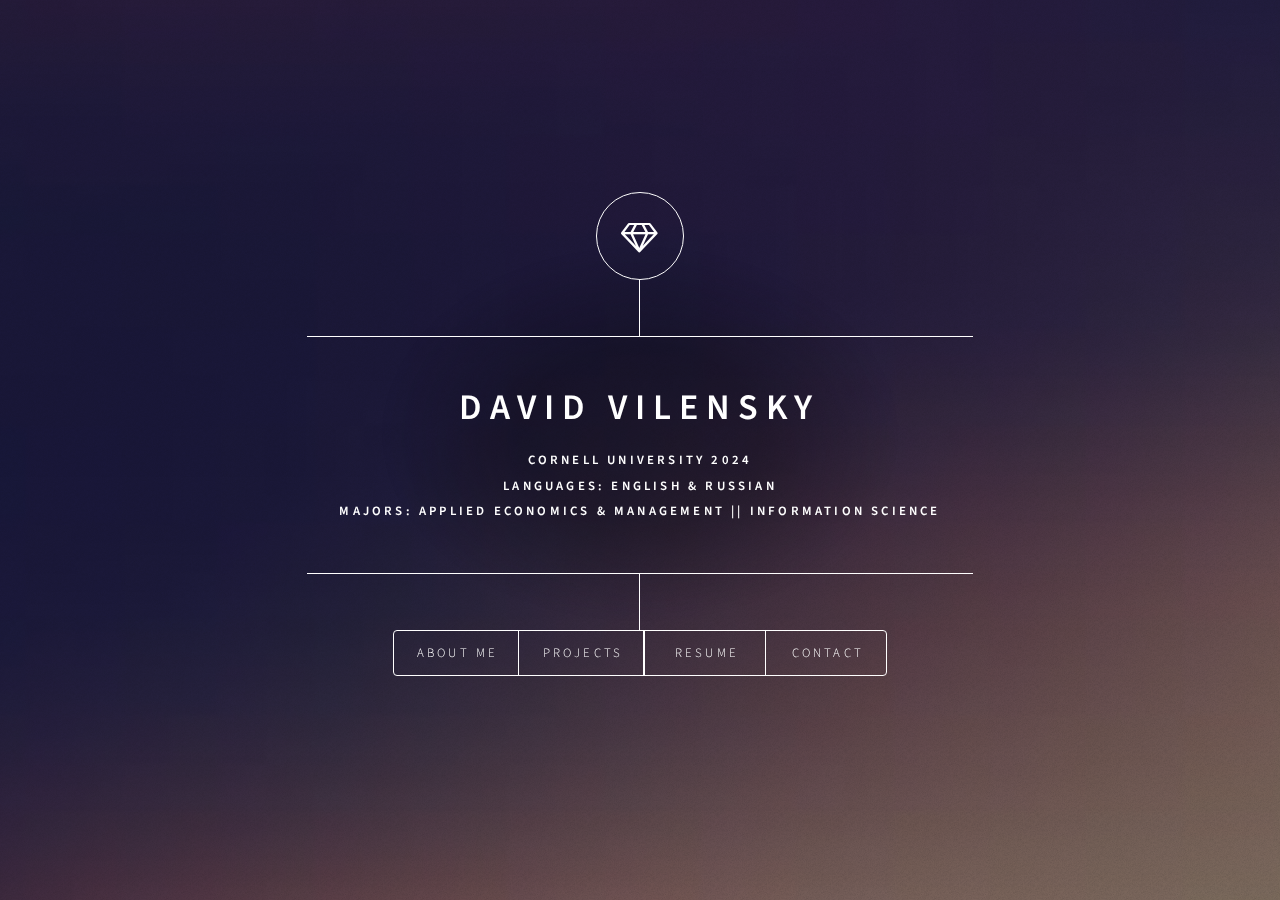
<file: index.html>
<!DOCTYPE html><html lang="en"><head><meta charSet="utf-8"/><meta http-equiv="x-ua-compatible" content="ie=edge"/><meta name="viewport" content="width=device-width, initial-scale=1, shrink-to-fit=no"/><style data-href="/styles.447e17ae888435e7459a.css" id="gatsby-global-css">@import url(https://fonts.googleapis.com/css?family=Source+Sans+Pro:300italic,600italic,300,600);
/*!
 *  Font Awesome 4.7.0 by @davegandy - http://fontawesome.io - @fontawesome
 *  License - http://fontawesome.io/license (Font: SIL OFL 1.1, CSS: MIT License)
 */@font-face{font-family:FontAwesome;src:url(/static/fontawesome-webfont-674f50d287a8c48dc19ba404d20fe713.eot);src:url(/static/fontawesome-webfont-674f50d287a8c48dc19ba404d20fe713.eot?#iefix&v=4.7.0) format("embedded-opentype"),url(/static/fontawesome-webfont-af7ae505a9eed503f8b8e6982036873e.woff2) format("woff2"),url(/static/fontawesome-webfont-fee66e712a8a08eef5805a46892932ad.woff) format("woff"),url(/static/fontawesome-webfont-b06871f281fee6b241d60582ae9369b9.ttf) format("truetype"),url(/static/fontawesome-webfont-912ec66d7572ff821749319396470bde.svg#fontawesomeregular) format("svg");font-weight:400;font-style:normal}.fa{display:inline-block;font:normal normal normal 14px/1 FontAwesome;font-size:inherit;text-rendering:auto;-webkit-font-smoothing:antialiased;-moz-osx-font-smoothing:grayscale}.fa-lg{font-size:1.33333333em;line-height:.75em;vertical-align:-15%}.fa-2x{font-size:2em}.fa-3x{font-size:3em}.fa-4x{font-size:4em}.fa-5x{font-size:5em}.fa-fw{width:1.28571429em;text-align:center}.fa-ul{padding-left:0;margin-left:2.14285714em;list-style-type:none}.fa-ul>li{position:relative}.fa-li{position:absolute;left:-2.14285714em;width:2.14285714em;top:.14285714em;text-align:center}.fa-li.fa-lg{left:-1.85714286em}.fa-border{padding:.2em .25em .15em;border:.08em solid #eee;border-radius:.1em}.fa-pull-left{float:left}.fa-pull-right{float:right}.fa.fa-pull-left{margin-right:.3em}.fa.fa-pull-right{margin-left:.3em}.pull-right{float:right}.pull-left{float:left}.fa.pull-left{margin-right:.3em}.fa.pull-right{margin-left:.3em}.fa-spin{animation:fa-spin 2s linear infinite}.fa-pulse{animation:fa-spin 1s steps(8) infinite}@keyframes fa-spin{0%{transform:rotate(0deg)}to{transform:rotate(359deg)}}.fa-rotate-90{-ms-filter:"progid:DXImageTransform.Microsoft.BasicImage(rotation=1)";transform:rotate(90deg)}.fa-rotate-180{-ms-filter:"progid:DXImageTransform.Microsoft.BasicImage(rotation=2)";transform:rotate(180deg)}.fa-rotate-270{-ms-filter:"progid:DXImageTransform.Microsoft.BasicImage(rotation=3)";transform:rotate(270deg)}.fa-flip-horizontal{-ms-filter:"progid:DXImageTransform.Microsoft.BasicImage(rotation=0, mirror=1)";transform:scaleX(-1)}.fa-flip-vertical{-ms-filter:"progid:DXImageTransform.Microsoft.BasicImage(rotation=2, mirror=1)";transform:scaleY(-1)}:root .fa-flip-horizontal,:root .fa-flip-vertical,:root .fa-rotate-90,:root .fa-rotate-180,:root .fa-rotate-270{filter:none}.fa-stack{position:relative;display:inline-block;width:2em;height:2em;line-height:2em;vertical-align:middle}.fa-stack-1x,.fa-stack-2x{position:absolute;left:0;width:100%;text-align:center}.fa-stack-1x{line-height:inherit}.fa-stack-2x{font-size:2em}.fa-inverse{color:#fff}.fa-glass:before{content:"\F000"}.fa-music:before{content:"\F001"}.fa-search:before{content:"\F002"}.fa-envelope-o:before{content:"\F003"}.fa-heart:before{content:"\F004"}.fa-star:before{content:"\F005"}.fa-star-o:before{content:"\F006"}.fa-user:before{content:"\F007"}.fa-film:before{content:"\F008"}.fa-th-large:before{content:"\F009"}.fa-th:before{content:"\F00A"}.fa-th-list:before{content:"\F00B"}.fa-check:before{content:"\F00C"}.fa-close:before,.fa-remove:before,.fa-times:before{content:"\F00D"}.fa-search-plus:before{content:"\F00E"}.fa-search-minus:before{content:"\F010"}.fa-power-off:before{content:"\F011"}.fa-signal:before{content:"\F012"}.fa-cog:before,.fa-gear:before{content:"\F013"}.fa-trash-o:before{content:"\F014"}.fa-home:before{content:"\F015"}.fa-file-o:before{content:"\F016"}.fa-clock-o:before{content:"\F017"}.fa-road:before{content:"\F018"}.fa-download:before{content:"\F019"}.fa-arrow-circle-o-down:before{content:"\F01A"}.fa-arrow-circle-o-up:before{content:"\F01B"}.fa-inbox:before{content:"\F01C"}.fa-play-circle-o:before{content:"\F01D"}.fa-repeat:before,.fa-rotate-right:before{content:"\F01E"}.fa-refresh:before{content:"\F021"}.fa-list-alt:before{content:"\F022"}.fa-lock:before{content:"\F023"}.fa-flag:before{content:"\F024"}.fa-headphones:before{content:"\F025"}.fa-volume-off:before{content:"\F026"}.fa-volume-down:before{content:"\F027"}.fa-volume-up:before{content:"\F028"}.fa-qrcode:before{content:"\F029"}.fa-barcode:before{content:"\F02A"}.fa-tag:before{content:"\F02B"}.fa-tags:before{content:"\F02C"}.fa-book:before{content:"\F02D"}.fa-bookmark:before{content:"\F02E"}.fa-print:before{content:"\F02F"}.fa-camera:before{content:"\F030"}.fa-font:before{content:"\F031"}.fa-bold:before{content:"\F032"}.fa-italic:before{content:"\F033"}.fa-text-height:before{content:"\F034"}.fa-text-width:before{content:"\F035"}.fa-align-left:before{content:"\F036"}.fa-align-center:before{content:"\F037"}.fa-align-right:before{content:"\F038"}.fa-align-justify:before{content:"\F039"}.fa-list:before{content:"\F03A"}.fa-dedent:before,.fa-outdent:before{content:"\F03B"}.fa-indent:before{content:"\F03C"}.fa-video-camera:before{content:"\F03D"}.fa-image:before,.fa-photo:before,.fa-picture-o:before{content:"\F03E"}.fa-pencil:before{content:"\F040"}.fa-map-marker:before{content:"\F041"}.fa-adjust:before{content:"\F042"}.fa-tint:before{content:"\F043"}.fa-edit:before,.fa-pencil-square-o:before{content:"\F044"}.fa-share-square-o:before{content:"\F045"}.fa-check-square-o:before{content:"\F046"}.fa-arrows:before{content:"\F047"}.fa-step-backward:before{content:"\F048"}.fa-fast-backward:before{content:"\F049"}.fa-backward:before{content:"\F04A"}.fa-play:before{content:"\F04B"}.fa-pause:before{content:"\F04C"}.fa-stop:before{content:"\F04D"}.fa-forward:before{content:"\F04E"}.fa-fast-forward:before{content:"\F050"}.fa-step-forward:before{content:"\F051"}.fa-eject:before{content:"\F052"}.fa-chevron-left:before{content:"\F053"}.fa-chevron-right:before{content:"\F054"}.fa-plus-circle:before{content:"\F055"}.fa-minus-circle:before{content:"\F056"}.fa-times-circle:before{content:"\F057"}.fa-check-circle:before{content:"\F058"}.fa-question-circle:before{content:"\F059"}.fa-info-circle:before{content:"\F05A"}.fa-crosshairs:before{content:"\F05B"}.fa-times-circle-o:before{content:"\F05C"}.fa-check-circle-o:before{content:"\F05D"}.fa-ban:before{content:"\F05E"}.fa-arrow-left:before{content:"\F060"}.fa-arrow-right:before{content:"\F061"}.fa-arrow-up:before{content:"\F062"}.fa-arrow-down:before{content:"\F063"}.fa-mail-forward:before,.fa-share:before{content:"\F064"}.fa-expand:before{content:"\F065"}.fa-compress:before{content:"\F066"}.fa-plus:before{content:"\F067"}.fa-minus:before{content:"\F068"}.fa-asterisk:before{content:"\F069"}.fa-exclamation-circle:before{content:"\F06A"}.fa-gift:before{content:"\F06B"}.fa-leaf:before{content:"\F06C"}.fa-fire:before{content:"\F06D"}.fa-eye:before{content:"\F06E"}.fa-eye-slash:before{content:"\F070"}.fa-exclamation-triangle:before,.fa-warning:before{content:"\F071"}.fa-plane:before{content:"\F072"}.fa-calendar:before{content:"\F073"}.fa-random:before{content:"\F074"}.fa-comment:before{content:"\F075"}.fa-magnet:before{content:"\F076"}.fa-chevron-up:before{content:"\F077"}.fa-chevron-down:before{content:"\F078"}.fa-retweet:before{content:"\F079"}.fa-shopping-cart:before{content:"\F07A"}.fa-folder:before{content:"\F07B"}.fa-folder-open:before{content:"\F07C"}.fa-arrows-v:before{content:"\F07D"}.fa-arrows-h:before{content:"\F07E"}.fa-bar-chart-o:before,.fa-bar-chart:before{content:"\F080"}.fa-twitter-square:before{content:"\F081"}.fa-facebook-square:before{content:"\F082"}.fa-camera-retro:before{content:"\F083"}.fa-key:before{content:"\F084"}.fa-cogs:before,.fa-gears:before{content:"\F085"}.fa-comments:before{content:"\F086"}.fa-thumbs-o-up:before{content:"\F087"}.fa-thumbs-o-down:before{content:"\F088"}.fa-star-half:before{content:"\F089"}.fa-heart-o:before{content:"\F08A"}.fa-sign-out:before{content:"\F08B"}.fa-linkedin-square:before{content:"\F08C"}.fa-thumb-tack:before{content:"\F08D"}.fa-external-link:before{content:"\F08E"}.fa-sign-in:before{content:"\F090"}.fa-trophy:before{content:"\F091"}.fa-github-square:before{content:"\F092"}.fa-upload:before{content:"\F093"}.fa-lemon-o:before{content:"\F094"}.fa-phone:before{content:"\F095"}.fa-square-o:before{content:"\F096"}.fa-bookmark-o:before{content:"\F097"}.fa-phone-square:before{content:"\F098"}.fa-twitter:before{content:"\F099"}.fa-facebook-f:before,.fa-facebook:before{content:"\F09A"}.fa-github:before{content:"\F09B"}.fa-unlock:before{content:"\F09C"}.fa-credit-card:before{content:"\F09D"}.fa-feed:before,.fa-rss:before{content:"\F09E"}.fa-hdd-o:before{content:"\F0A0"}.fa-bullhorn:before{content:"\F0A1"}.fa-bell:before{content:"\F0F3"}.fa-certificate:before{content:"\F0A3"}.fa-hand-o-right:before{content:"\F0A4"}.fa-hand-o-left:before{content:"\F0A5"}.fa-hand-o-up:before{content:"\F0A6"}.fa-hand-o-down:before{content:"\F0A7"}.fa-arrow-circle-left:before{content:"\F0A8"}.fa-arrow-circle-right:before{content:"\F0A9"}.fa-arrow-circle-up:before{content:"\F0AA"}.fa-arrow-circle-down:before{content:"\F0AB"}.fa-globe:before{content:"\F0AC"}.fa-wrench:before{content:"\F0AD"}.fa-tasks:before{content:"\F0AE"}.fa-filter:before{content:"\F0B0"}.fa-briefcase:before{content:"\F0B1"}.fa-arrows-alt:before{content:"\F0B2"}.fa-group:before,.fa-users:before{content:"\F0C0"}.fa-chain:before,.fa-link:before{content:"\F0C1"}.fa-cloud:before{content:"\F0C2"}.fa-flask:before{content:"\F0C3"}.fa-cut:before,.fa-scissors:before{content:"\F0C4"}.fa-copy:before,.fa-files-o:before{content:"\F0C5"}.fa-paperclip:before{content:"\F0C6"}.fa-floppy-o:before,.fa-save:before{content:"\F0C7"}.fa-square:before{content:"\F0C8"}.fa-bars:before,.fa-navicon:before,.fa-reorder:before{content:"\F0C9"}.fa-list-ul:before{content:"\F0CA"}.fa-list-ol:before{content:"\F0CB"}.fa-strikethrough:before{content:"\F0CC"}.fa-underline:before{content:"\F0CD"}.fa-table:before{content:"\F0CE"}.fa-magic:before{content:"\F0D0"}.fa-truck:before{content:"\F0D1"}.fa-pinterest:before{content:"\F0D2"}.fa-pinterest-square:before{content:"\F0D3"}.fa-google-plus-square:before{content:"\F0D4"}.fa-google-plus:before{content:"\F0D5"}.fa-money:before{content:"\F0D6"}.fa-caret-down:before{content:"\F0D7"}.fa-caret-up:before{content:"\F0D8"}.fa-caret-left:before{content:"\F0D9"}.fa-caret-right:before{content:"\F0DA"}.fa-columns:before{content:"\F0DB"}.fa-sort:before,.fa-unsorted:before{content:"\F0DC"}.fa-sort-desc:before,.fa-sort-down:before{content:"\F0DD"}.fa-sort-asc:before,.fa-sort-up:before{content:"\F0DE"}.fa-envelope:before{content:"\F0E0"}.fa-linkedin:before{content:"\F0E1"}.fa-rotate-left:before,.fa-undo:before{content:"\F0E2"}.fa-gavel:before,.fa-legal:before{content:"\F0E3"}.fa-dashboard:before,.fa-tachometer:before{content:"\F0E4"}.fa-comment-o:before{content:"\F0E5"}.fa-comments-o:before{content:"\F0E6"}.fa-bolt:before,.fa-flash:before{content:"\F0E7"}.fa-sitemap:before{content:"\F0E8"}.fa-umbrella:before{content:"\F0E9"}.fa-clipboard:before,.fa-paste:before{content:"\F0EA"}.fa-lightbulb-o:before{content:"\F0EB"}.fa-exchange:before{content:"\F0EC"}.fa-cloud-download:before{content:"\F0ED"}.fa-cloud-upload:before{content:"\F0EE"}.fa-user-md:before{content:"\F0F0"}.fa-stethoscope:before{content:"\F0F1"}.fa-suitcase:before{content:"\F0F2"}.fa-bell-o:before{content:"\F0A2"}.fa-coffee:before{content:"\F0F4"}.fa-cutlery:before{content:"\F0F5"}.fa-file-text-o:before{content:"\F0F6"}.fa-building-o:before{content:"\F0F7"}.fa-hospital-o:before{content:"\F0F8"}.fa-ambulance:before{content:"\F0F9"}.fa-medkit:before{content:"\F0FA"}.fa-fighter-jet:before{content:"\F0FB"}.fa-beer:before{content:"\F0FC"}.fa-h-square:before{content:"\F0FD"}.fa-plus-square:before{content:"\F0FE"}.fa-angle-double-left:before{content:"\F100"}.fa-angle-double-right:before{content:"\F101"}.fa-angle-double-up:before{content:"\F102"}.fa-angle-double-down:before{content:"\F103"}.fa-angle-left:before{content:"\F104"}.fa-angle-right:before{content:"\F105"}.fa-angle-up:before{content:"\F106"}.fa-angle-down:before{content:"\F107"}.fa-desktop:before{content:"\F108"}.fa-laptop:before{content:"\F109"}.fa-tablet:before{content:"\F10A"}.fa-mobile-phone:before,.fa-mobile:before{content:"\F10B"}.fa-circle-o:before{content:"\F10C"}.fa-quote-left:before{content:"\F10D"}.fa-quote-right:before{content:"\F10E"}.fa-spinner:before{content:"\F110"}.fa-circle:before{content:"\F111"}.fa-mail-reply:before,.fa-reply:before{content:"\F112"}.fa-github-alt:before{content:"\F113"}.fa-folder-o:before{content:"\F114"}.fa-folder-open-o:before{content:"\F115"}.fa-smile-o:before{content:"\F118"}.fa-frown-o:before{content:"\F119"}.fa-meh-o:before{content:"\F11A"}.fa-gamepad:before{content:"\F11B"}.fa-keyboard-o:before{content:"\F11C"}.fa-flag-o:before{content:"\F11D"}.fa-flag-checkered:before{content:"\F11E"}.fa-terminal:before{content:"\F120"}.fa-code:before{content:"\F121"}.fa-mail-reply-all:before,.fa-reply-all:before{content:"\F122"}.fa-star-half-empty:before,.fa-star-half-full:before,.fa-star-half-o:before{content:"\F123"}.fa-location-arrow:before{content:"\F124"}.fa-crop:before{content:"\F125"}.fa-code-fork:before{content:"\F126"}.fa-chain-broken:before,.fa-unlink:before{content:"\F127"}.fa-question:before{content:"\F128"}.fa-info:before{content:"\F129"}.fa-exclamation:before{content:"\F12A"}.fa-superscript:before{content:"\F12B"}.fa-subscript:before{content:"\F12C"}.fa-eraser:before{content:"\F12D"}.fa-puzzle-piece:before{content:"\F12E"}.fa-microphone:before{content:"\F130"}.fa-microphone-slash:before{content:"\F131"}.fa-shield:before{content:"\F132"}.fa-calendar-o:before{content:"\F133"}.fa-fire-extinguisher:before{content:"\F134"}.fa-rocket:before{content:"\F135"}.fa-maxcdn:before{content:"\F136"}.fa-chevron-circle-left:before{content:"\F137"}.fa-chevron-circle-right:before{content:"\F138"}.fa-chevron-circle-up:before{content:"\F139"}.fa-chevron-circle-down:before{content:"\F13A"}.fa-html5:before{content:"\F13B"}.fa-css3:before{content:"\F13C"}.fa-anchor:before{content:"\F13D"}.fa-unlock-alt:before{content:"\F13E"}.fa-bullseye:before{content:"\F140"}.fa-ellipsis-h:before{content:"\F141"}.fa-ellipsis-v:before{content:"\F142"}.fa-rss-square:before{content:"\F143"}.fa-play-circle:before{content:"\F144"}.fa-ticket:before{content:"\F145"}.fa-minus-square:before{content:"\F146"}.fa-minus-square-o:before{content:"\F147"}.fa-level-up:before{content:"\F148"}.fa-level-down:before{content:"\F149"}.fa-check-square:before{content:"\F14A"}.fa-pencil-square:before{content:"\F14B"}.fa-external-link-square:before{content:"\F14C"}.fa-share-square:before{content:"\F14D"}.fa-compass:before{content:"\F14E"}.fa-caret-square-o-down:before,.fa-toggle-down:before{content:"\F150"}.fa-caret-square-o-up:before,.fa-toggle-up:before{content:"\F151"}.fa-caret-square-o-right:before,.fa-toggle-right:before{content:"\F152"}.fa-eur:before,.fa-euro:before{content:"\F153"}.fa-gbp:before{content:"\F154"}.fa-dollar:before,.fa-usd:before{content:"\F155"}.fa-inr:before,.fa-rupee:before{content:"\F156"}.fa-cny:before,.fa-jpy:before,.fa-rmb:before,.fa-yen:before{content:"\F157"}.fa-rouble:before,.fa-rub:before,.fa-ruble:before{content:"\F158"}.fa-krw:before,.fa-won:before{content:"\F159"}.fa-bitcoin:before,.fa-btc:before{content:"\F15A"}.fa-file:before{content:"\F15B"}.fa-file-text:before{content:"\F15C"}.fa-sort-alpha-asc:before{content:"\F15D"}.fa-sort-alpha-desc:before{content:"\F15E"}.fa-sort-amount-asc:before{content:"\F160"}.fa-sort-amount-desc:before{content:"\F161"}.fa-sort-numeric-asc:before{content:"\F162"}.fa-sort-numeric-desc:before{content:"\F163"}.fa-thumbs-up:before{content:"\F164"}.fa-thumbs-down:before{content:"\F165"}.fa-youtube-square:before{content:"\F166"}.fa-youtube:before{content:"\F167"}.fa-xing:before{content:"\F168"}.fa-xing-square:before{content:"\F169"}.fa-youtube-play:before{content:"\F16A"}.fa-dropbox:before{content:"\F16B"}.fa-stack-overflow:before{content:"\F16C"}.fa-instagram:before{content:"\F16D"}.fa-flickr:before{content:"\F16E"}.fa-adn:before{content:"\F170"}.fa-bitbucket:before{content:"\F171"}.fa-bitbucket-square:before{content:"\F172"}.fa-tumblr:before{content:"\F173"}.fa-tumblr-square:before{content:"\F174"}.fa-long-arrow-down:before{content:"\F175"}.fa-long-arrow-up:before{content:"\F176"}.fa-long-arrow-left:before{content:"\F177"}.fa-long-arrow-right:before{content:"\F178"}.fa-apple:before{content:"\F179"}.fa-windows:before{content:"\F17A"}.fa-android:before{content:"\F17B"}.fa-linux:before{content:"\F17C"}.fa-dribbble:before{content:"\F17D"}.fa-skype:before{content:"\F17E"}.fa-foursquare:before{content:"\F180"}.fa-trello:before{content:"\F181"}.fa-female:before{content:"\F182"}.fa-male:before{content:"\F183"}.fa-gittip:before,.fa-gratipay:before{content:"\F184"}.fa-sun-o:before{content:"\F185"}.fa-moon-o:before{content:"\F186"}.fa-archive:before{content:"\F187"}.fa-bug:before{content:"\F188"}.fa-vk:before{content:"\F189"}.fa-weibo:before{content:"\F18A"}.fa-renren:before{content:"\F18B"}.fa-pagelines:before{content:"\F18C"}.fa-stack-exchange:before{content:"\F18D"}.fa-arrow-circle-o-right:before{content:"\F18E"}.fa-arrow-circle-o-left:before{content:"\F190"}.fa-caret-square-o-left:before,.fa-toggle-left:before{content:"\F191"}.fa-dot-circle-o:before{content:"\F192"}.fa-wheelchair:before{content:"\F193"}.fa-vimeo-square:before{content:"\F194"}.fa-try:before,.fa-turkish-lira:before{content:"\F195"}.fa-plus-square-o:before{content:"\F196"}.fa-space-shuttle:before{content:"\F197"}.fa-slack:before{content:"\F198"}.fa-envelope-square:before{content:"\F199"}.fa-wordpress:before{content:"\F19A"}.fa-openid:before{content:"\F19B"}.fa-bank:before,.fa-institution:before,.fa-university:before{content:"\F19C"}.fa-graduation-cap:before,.fa-mortar-board:before{content:"\F19D"}.fa-yahoo:before{content:"\F19E"}.fa-google:before{content:"\F1A0"}.fa-reddit:before{content:"\F1A1"}.fa-reddit-square:before{content:"\F1A2"}.fa-stumbleupon-circle:before{content:"\F1A3"}.fa-stumbleupon:before{content:"\F1A4"}.fa-delicious:before{content:"\F1A5"}.fa-digg:before{content:"\F1A6"}.fa-pied-piper-pp:before{content:"\F1A7"}.fa-pied-piper-alt:before{content:"\F1A8"}.fa-drupal:before{content:"\F1A9"}.fa-joomla:before{content:"\F1AA"}.fa-language:before{content:"\F1AB"}.fa-fax:before{content:"\F1AC"}.fa-building:before{content:"\F1AD"}.fa-child:before{content:"\F1AE"}.fa-paw:before{content:"\F1B0"}.fa-spoon:before{content:"\F1B1"}.fa-cube:before{content:"\F1B2"}.fa-cubes:before{content:"\F1B3"}.fa-behance:before{content:"\F1B4"}.fa-behance-square:before{content:"\F1B5"}.fa-steam:before{content:"\F1B6"}.fa-steam-square:before{content:"\F1B7"}.fa-recycle:before{content:"\F1B8"}.fa-automobile:before,.fa-car:before{content:"\F1B9"}.fa-cab:before,.fa-taxi:before{content:"\F1BA"}.fa-tree:before{content:"\F1BB"}.fa-spotify:before{content:"\F1BC"}.fa-deviantart:before{content:"\F1BD"}.fa-soundcloud:before{content:"\F1BE"}.fa-database:before{content:"\F1C0"}.fa-file-pdf-o:before{content:"\F1C1"}.fa-file-word-o:before{content:"\F1C2"}.fa-file-excel-o:before{content:"\F1C3"}.fa-file-powerpoint-o:before{content:"\F1C4"}.fa-file-image-o:before,.fa-file-photo-o:before,.fa-file-picture-o:before{content:"\F1C5"}.fa-file-archive-o:before,.fa-file-zip-o:before{content:"\F1C6"}.fa-file-audio-o:before,.fa-file-sound-o:before{content:"\F1C7"}.fa-file-movie-o:before,.fa-file-video-o:before{content:"\F1C8"}.fa-file-code-o:before{content:"\F1C9"}.fa-vine:before{content:"\F1CA"}.fa-codepen:before{content:"\F1CB"}.fa-jsfiddle:before{content:"\F1CC"}.fa-life-bouy:before,.fa-life-buoy:before,.fa-life-ring:before,.fa-life-saver:before,.fa-support:before{content:"\F1CD"}.fa-circle-o-notch:before{content:"\F1CE"}.fa-ra:before,.fa-rebel:before,.fa-resistance:before{content:"\F1D0"}.fa-empire:before,.fa-ge:before{content:"\F1D1"}.fa-git-square:before{content:"\F1D2"}.fa-git:before{content:"\F1D3"}.fa-hacker-news:before,.fa-y-combinator-square:before,.fa-yc-square:before{content:"\F1D4"}.fa-tencent-weibo:before{content:"\F1D5"}.fa-qq:before{content:"\F1D6"}.fa-wechat:before,.fa-weixin:before{content:"\F1D7"}.fa-paper-plane:before,.fa-send:before{content:"\F1D8"}.fa-paper-plane-o:before,.fa-send-o:before{content:"\F1D9"}.fa-history:before{content:"\F1DA"}.fa-circle-thin:before{content:"\F1DB"}.fa-header:before{content:"\F1DC"}.fa-paragraph:before{content:"\F1DD"}.fa-sliders:before{content:"\F1DE"}.fa-share-alt:before{content:"\F1E0"}.fa-share-alt-square:before{content:"\F1E1"}.fa-bomb:before{content:"\F1E2"}.fa-futbol-o:before,.fa-soccer-ball-o:before{content:"\F1E3"}.fa-tty:before{content:"\F1E4"}.fa-binoculars:before{content:"\F1E5"}.fa-plug:before{content:"\F1E6"}.fa-slideshare:before{content:"\F1E7"}.fa-twitch:before{content:"\F1E8"}.fa-yelp:before{content:"\F1E9"}.fa-newspaper-o:before{content:"\F1EA"}.fa-wifi:before{content:"\F1EB"}.fa-calculator:before{content:"\F1EC"}.fa-paypal:before{content:"\F1ED"}.fa-google-wallet:before{content:"\F1EE"}.fa-cc-visa:before{content:"\F1F0"}.fa-cc-mastercard:before{content:"\F1F1"}.fa-cc-discover:before{content:"\F1F2"}.fa-cc-amex:before{content:"\F1F3"}.fa-cc-paypal:before{content:"\F1F4"}.fa-cc-stripe:before{content:"\F1F5"}.fa-bell-slash:before{content:"\F1F6"}.fa-bell-slash-o:before{content:"\F1F7"}.fa-trash:before{content:"\F1F8"}.fa-copyright:before{content:"\F1F9"}.fa-at:before{content:"\F1FA"}.fa-eyedropper:before{content:"\F1FB"}.fa-paint-brush:before{content:"\F1FC"}.fa-birthday-cake:before{content:"\F1FD"}.fa-area-chart:before{content:"\F1FE"}.fa-pie-chart:before{content:"\F200"}.fa-line-chart:before{content:"\F201"}.fa-lastfm:before{content:"\F202"}.fa-lastfm-square:before{content:"\F203"}.fa-toggle-off:before{content:"\F204"}.fa-toggle-on:before{content:"\F205"}.fa-bicycle:before{content:"\F206"}.fa-bus:before{content:"\F207"}.fa-ioxhost:before{content:"\F208"}.fa-angellist:before{content:"\F209"}.fa-cc:before{content:"\F20A"}.fa-ils:before,.fa-shekel:before,.fa-sheqel:before{content:"\F20B"}.fa-meanpath:before{content:"\F20C"}.fa-buysellads:before{content:"\F20D"}.fa-connectdevelop:before{content:"\F20E"}.fa-dashcube:before{content:"\F210"}.fa-forumbee:before{content:"\F211"}.fa-leanpub:before{content:"\F212"}.fa-sellsy:before{content:"\F213"}.fa-shirtsinbulk:before{content:"\F214"}.fa-simplybuilt:before{content:"\F215"}.fa-skyatlas:before{content:"\F216"}.fa-cart-plus:before{content:"\F217"}.fa-cart-arrow-down:before{content:"\F218"}.fa-diamond:before{content:"\F219"}.fa-ship:before{content:"\F21A"}.fa-user-secret:before{content:"\F21B"}.fa-motorcycle:before{content:"\F21C"}.fa-street-view:before{content:"\F21D"}.fa-heartbeat:before{content:"\F21E"}.fa-venus:before{content:"\F221"}.fa-mars:before{content:"\F222"}.fa-mercury:before{content:"\F223"}.fa-intersex:before,.fa-transgender:before{content:"\F224"}.fa-transgender-alt:before{content:"\F225"}.fa-venus-double:before{content:"\F226"}.fa-mars-double:before{content:"\F227"}.fa-venus-mars:before{content:"\F228"}.fa-mars-stroke:before{content:"\F229"}.fa-mars-stroke-v:before{content:"\F22A"}.fa-mars-stroke-h:before{content:"\F22B"}.fa-neuter:before{content:"\F22C"}.fa-genderless:before{content:"\F22D"}.fa-facebook-official:before{content:"\F230"}.fa-pinterest-p:before{content:"\F231"}.fa-whatsapp:before{content:"\F232"}.fa-server:before{content:"\F233"}.fa-user-plus:before{content:"\F234"}.fa-user-times:before{content:"\F235"}.fa-bed:before,.fa-hotel:before{content:"\F236"}.fa-viacoin:before{content:"\F237"}.fa-train:before{content:"\F238"}.fa-subway:before{content:"\F239"}.fa-medium:before{content:"\F23A"}.fa-y-combinator:before,.fa-yc:before{content:"\F23B"}.fa-optin-monster:before{content:"\F23C"}.fa-opencart:before{content:"\F23D"}.fa-expeditedssl:before{content:"\F23E"}.fa-battery-4:before,.fa-battery-full:before,.fa-battery:before{content:"\F240"}.fa-battery-3:before,.fa-battery-three-quarters:before{content:"\F241"}.fa-battery-2:before,.fa-battery-half:before{content:"\F242"}.fa-battery-1:before,.fa-battery-quarter:before{content:"\F243"}.fa-battery-0:before,.fa-battery-empty:before{content:"\F244"}.fa-mouse-pointer:before{content:"\F245"}.fa-i-cursor:before{content:"\F246"}.fa-object-group:before{content:"\F247"}.fa-object-ungroup:before{content:"\F248"}.fa-sticky-note:before{content:"\F249"}.fa-sticky-note-o:before{content:"\F24A"}.fa-cc-jcb:before{content:"\F24B"}.fa-cc-diners-club:before{content:"\F24C"}.fa-clone:before{content:"\F24D"}.fa-balance-scale:before{content:"\F24E"}.fa-hourglass-o:before{content:"\F250"}.fa-hourglass-1:before,.fa-hourglass-start:before{content:"\F251"}.fa-hourglass-2:before,.fa-hourglass-half:before{content:"\F252"}.fa-hourglass-3:before,.fa-hourglass-end:before{content:"\F253"}.fa-hourglass:before{content:"\F254"}.fa-hand-grab-o:before,.fa-hand-rock-o:before{content:"\F255"}.fa-hand-paper-o:before,.fa-hand-stop-o:before{content:"\F256"}.fa-hand-scissors-o:before{content:"\F257"}.fa-hand-lizard-o:before{content:"\F258"}.fa-hand-spock-o:before{content:"\F259"}.fa-hand-pointer-o:before{content:"\F25A"}.fa-hand-peace-o:before{content:"\F25B"}.fa-trademark:before{content:"\F25C"}.fa-registered:before{content:"\F25D"}.fa-creative-commons:before{content:"\F25E"}.fa-gg:before{content:"\F260"}.fa-gg-circle:before{content:"\F261"}.fa-tripadvisor:before{content:"\F262"}.fa-odnoklassniki:before{content:"\F263"}.fa-odnoklassniki-square:before{content:"\F264"}.fa-get-pocket:before{content:"\F265"}.fa-wikipedia-w:before{content:"\F266"}.fa-safari:before{content:"\F267"}.fa-chrome:before{content:"\F268"}.fa-firefox:before{content:"\F269"}.fa-opera:before{content:"\F26A"}.fa-internet-explorer:before{content:"\F26B"}.fa-television:before,.fa-tv:before{content:"\F26C"}.fa-contao:before{content:"\F26D"}.fa-500px:before{content:"\F26E"}.fa-amazon:before{content:"\F270"}.fa-calendar-plus-o:before{content:"\F271"}.fa-calendar-minus-o:before{content:"\F272"}.fa-calendar-times-o:before{content:"\F273"}.fa-calendar-check-o:before{content:"\F274"}.fa-industry:before{content:"\F275"}.fa-map-pin:before{content:"\F276"}.fa-map-signs:before{content:"\F277"}.fa-map-o:before{content:"\F278"}.fa-map:before{content:"\F279"}.fa-commenting:before{content:"\F27A"}.fa-commenting-o:before{content:"\F27B"}.fa-houzz:before{content:"\F27C"}.fa-vimeo:before{content:"\F27D"}.fa-black-tie:before{content:"\F27E"}.fa-fonticons:before{content:"\F280"}.fa-reddit-alien:before{content:"\F281"}.fa-edge:before{content:"\F282"}.fa-credit-card-alt:before{content:"\F283"}.fa-codiepie:before{content:"\F284"}.fa-modx:before{content:"\F285"}.fa-fort-awesome:before{content:"\F286"}.fa-usb:before{content:"\F287"}.fa-product-hunt:before{content:"\F288"}.fa-mixcloud:before{content:"\F289"}.fa-scribd:before{content:"\F28A"}.fa-pause-circle:before{content:"\F28B"}.fa-pause-circle-o:before{content:"\F28C"}.fa-stop-circle:before{content:"\F28D"}.fa-stop-circle-o:before{content:"\F28E"}.fa-shopping-bag:before{content:"\F290"}.fa-shopping-basket:before{content:"\F291"}.fa-hashtag:before{content:"\F292"}.fa-bluetooth:before{content:"\F293"}.fa-bluetooth-b:before{content:"\F294"}.fa-percent:before{content:"\F295"}.fa-gitlab:before{content:"\F296"}.fa-wpbeginner:before{content:"\F297"}.fa-wpforms:before{content:"\F298"}.fa-envira:before{content:"\F299"}.fa-universal-access:before{content:"\F29A"}.fa-wheelchair-alt:before{content:"\F29B"}.fa-question-circle-o:before{content:"\F29C"}.fa-blind:before{content:"\F29D"}.fa-audio-description:before{content:"\F29E"}.fa-volume-control-phone:before{content:"\F2A0"}.fa-braille:before{content:"\F2A1"}.fa-assistive-listening-systems:before{content:"\F2A2"}.fa-american-sign-language-interpreting:before,.fa-asl-interpreting:before{content:"\F2A3"}.fa-deaf:before,.fa-deafness:before,.fa-hard-of-hearing:before{content:"\F2A4"}.fa-glide:before{content:"\F2A5"}.fa-glide-g:before{content:"\F2A6"}.fa-sign-language:before,.fa-signing:before{content:"\F2A7"}.fa-low-vision:before{content:"\F2A8"}.fa-viadeo:before{content:"\F2A9"}.fa-viadeo-square:before{content:"\F2AA"}.fa-snapchat:before{content:"\F2AB"}.fa-snapchat-ghost:before{content:"\F2AC"}.fa-snapchat-square:before{content:"\F2AD"}.fa-pied-piper:before{content:"\F2AE"}.fa-first-order:before{content:"\F2B0"}.fa-yoast:before{content:"\F2B1"}.fa-themeisle:before{content:"\F2B2"}.fa-google-plus-circle:before,.fa-google-plus-official:before{content:"\F2B3"}.fa-fa:before,.fa-font-awesome:before{content:"\F2B4"}.fa-handshake-o:before{content:"\F2B5"}.fa-envelope-open:before{content:"\F2B6"}.fa-envelope-open-o:before{content:"\F2B7"}.fa-linode:before{content:"\F2B8"}.fa-address-book:before{content:"\F2B9"}.fa-address-book-o:before{content:"\F2BA"}.fa-address-card:before,.fa-vcard:before{content:"\F2BB"}.fa-address-card-o:before,.fa-vcard-o:before{content:"\F2BC"}.fa-user-circle:before{content:"\F2BD"}.fa-user-circle-o:before{content:"\F2BE"}.fa-user-o:before{content:"\F2C0"}.fa-id-badge:before{content:"\F2C1"}.fa-drivers-license:before,.fa-id-card:before{content:"\F2C2"}.fa-drivers-license-o:before,.fa-id-card-o:before{content:"\F2C3"}.fa-quora:before{content:"\F2C4"}.fa-free-code-camp:before{content:"\F2C5"}.fa-telegram:before{content:"\F2C6"}.fa-thermometer-4:before,.fa-thermometer-full:before,.fa-thermometer:before{content:"\F2C7"}.fa-thermometer-3:before,.fa-thermometer-three-quarters:before{content:"\F2C8"}.fa-thermometer-2:before,.fa-thermometer-half:before{content:"\F2C9"}.fa-thermometer-1:before,.fa-thermometer-quarter:before{content:"\F2CA"}.fa-thermometer-0:before,.fa-thermometer-empty:before{content:"\F2CB"}.fa-shower:before{content:"\F2CC"}.fa-bath:before,.fa-bathtub:before,.fa-s15:before{content:"\F2CD"}.fa-podcast:before{content:"\F2CE"}.fa-window-maximize:before{content:"\F2D0"}.fa-window-minimize:before{content:"\F2D1"}.fa-window-restore:before{content:"\F2D2"}.fa-times-rectangle:before,.fa-window-close:before{content:"\F2D3"}.fa-times-rectangle-o:before,.fa-window-close-o:before{content:"\F2D4"}.fa-bandcamp:before{content:"\F2D5"}.fa-grav:before{content:"\F2D6"}.fa-etsy:before{content:"\F2D7"}.fa-imdb:before{content:"\F2D8"}.fa-ravelry:before{content:"\F2D9"}.fa-eercast:before{content:"\F2DA"}.fa-microchip:before{content:"\F2DB"}.fa-snowflake-o:before{content:"\F2DC"}.fa-superpowers:before{content:"\F2DD"}.fa-wpexplorer:before{content:"\F2DE"}.fa-meetup:before{content:"\F2E0"}.sr-only{position:absolute;width:1px;height:1px;padding:0;margin:-1px;overflow:hidden;clip:rect(0,0,0,0);border:0}.sr-only-focusable:active,.sr-only-focusable:focus{position:static;width:auto;height:auto;margin:0;overflow:visible;clip:auto}a,abbr,acronym,address,applet,article,aside,audio,b,big,blockquote,body,canvas,caption,center,cite,code,dd,del,details,dfn,div,dl,dt,em,embed,fieldset,figcaption,figure,footer,form,h1,h2,h3,h4,h5,h6,header,hgroup,html,i,iframe,img,ins,kbd,label,legend,li,mark,menu,nav,object,ol,output,p,pre,q,ruby,s,samp,section,small,span,strike,strong,sub,summary,sup,table,tbody,td,tfoot,th,thead,time,tr,tt,u,ul,var,video{margin:0;padding:0;border:0;font-size:100%;font:inherit;vertical-align:baseline}article,aside,details,figcaption,figure,footer,header,hgroup,menu,nav,section{display:block}body{line-height:1}ol,ul{list-style:none}blockquote,q{quotes:none}blockquote:after,blockquote:before,q:after,q:before{content:"";content:none}table{border-collapse:collapse;border-spacing:0}body{-webkit-text-size-adjust:none}*,:after,:before{box-sizing:border-box}@-ms-viewport{width:device-width}@media screen and (max-width:480px){body,html{min-width:320px}}body{background:#1b1f22}body .body.is-loading *,body .body.is-loading :after,body .body.is-loading :before,body.is-loading *,body.is-loading :after,body.is-loading :before,body.is-switching *,body.is-switching :after,body.is-switching :before{animation:none!important;transition:none!important;transition-delay:none!important}html{font-size:16pt}@media screen and (max-width:1680px){html{font-size:12pt}}@media screen and (max-width:736px){html{font-size:11pt}}@media screen and (max-width:360px){html{font-size:10pt}}body,input,select,textarea{color:#fff;font-family:Source Sans Pro,sans-serif;font-weight:300;font-size:1rem;line-height:1.65}a{transition:color .2s ease-in-out,background-color .2s ease-in-out,border-bottom-color .2s ease-in-out;border-bottom:1px dotted hsla(0,0%,100%,.5);text-decoration:none;color:inherit}a:hover{border-bottom-color:transparent}b,strong{color:#fff;font-weight:600}em,i{font-style:italic}p{margin:0 0 2rem}h1,h2,h3,h4,h5,h6{color:#fff;font-weight:600;line-height:1.5;margin:0 0 1rem;text-transform:uppercase;letter-spacing:.2rem}h1 a,h2 a,h3 a,h4 a,h5 a,h6 a{color:inherit;text-decoration:none}h1.major,h2.major,h3.major,h4.major,h5.major,h6.major{border-bottom:1px solid #fff;width:-webkit-max-content;width:-ms-max-content;width:max-content;padding-bottom:.5rem;margin:0 0 2rem}h1{font-size:2.25rem;line-height:1.3}h1,h2{letter-spacing:.5rem}h2{font-size:1.5rem;line-height:1.4}h3{font-size:1rem}h4{font-size:.8rem}h5{font-size:.7rem}h6{font-size:.6rem}@media screen and (max-width:736px){h1{font-size:1.75rem;line-height:1.4}h2{font-size:1.25em;line-height:1.5}}sub{top:.5rem}sub,sup{font-size:.8rem;position:relative}sup{top:-.5rem}blockquote{border-left:4px solid #fff;font-style:italic;margin:0 0 2rem;padding:.5rem 0 .5rem 2rem}code{background:hsla(0,0%,100%,.075);border-radius:4px;margin:0 .25rem;padding:.25rem .65rem}code,pre{font-family:Courier New,monospace;font-size:.9rem}pre{-webkit-overflow-scrolling:touch;margin:0 0 2rem}pre code{display:block;line-height:1.75;padding:1rem 1.5rem;overflow-x:auto}hr{border:0;border-bottom:1px solid #fff;margin:2.75rem 0}.align-left{text-align:left}.align-center{text-align:center}.align-right{text-align:right}form{margin:0 0 2.5rem}form .field{margin:0 0 1.5rem}form .field.half{width:50%;float:left;padding:0 0 0 .75rem}form .field.half.first{padding:0 .75rem 0 0}form>.actions{margin:1.875rem 0 0!important}@media screen and (max-width:736px){form .field{margin:0 0 1.125rem}form .field.half{padding:0 0 0 .5625rem}form .field.half.first{padding:0 .5625rem 0 0}form>.actions{margin:1.5rem 0 0!important}}@media screen and (max-width:480px){form .field.half{width:100%;float:none;padding:0}form .field.half.first{padding:0}}label{color:#fff;display:block;font-size:.8rem;font-weight:300;letter-spacing:.2rem;line-height:1.5;margin:0 0 1rem;text-transform:uppercase}input[type=email],input[type=password],input[type=tel],input[type=text],select,textarea{-webkit-appearance:none;appearance:none;transition:border-color .2s ease-in-out,box-shadow .2s ease-in-out,background-color .2s ease-in-out;background:transparent;border-radius:4px;border:1px solid #fff;color:inherit;display:block;outline:0;padding:0 1rem;text-decoration:none;width:100%}input[type=email]:invalid,input[type=password]:invalid,input[type=tel]:invalid,input[type=text]:invalid,select:invalid,textarea:invalid{box-shadow:none}input[type=email]:focus,input[type=password]:focus,input[type=tel]:focus,input[type=text]:focus,select:focus,textarea:focus{background:hsla(0,0%,100%,.075);border-color:#fff;box-shadow:0 0 0 1px #fff}select option{background:#1b1f22;color:#fff}.select-wrapper{text-decoration:none;display:block;position:relative}.select-wrapper:before{-moz-osx-font-smoothing:grayscale;-webkit-font-smoothing:antialiased;font-family:FontAwesome;font-style:normal;font-weight:400;text-transform:none!important;color:#fff;content:"\F107";display:block;height:2.75rem;line-height:2.75rem;pointer-events:none;position:absolute;right:0;text-align:center;top:0;width:2.75rem}.select-wrapper select::-ms-expand{display:none}input[type=email],input[type=password],input[type=text],select{height:2.75rem}textarea{padding:.75rem 1rem}input[type=checkbox],input[type=radio]{-webkit-appearance:none;appearance:none;display:block;float:left;margin-right:-2rem;opacity:0;width:1rem;z-index:-1}input[type=checkbox]+label,input[type=radio]+label{text-decoration:none;-webkit-user-select:none;-ms-user-select:none;user-select:none;color:#fff;cursor:pointer;display:inline-block;font-size:.8rem;font-weight:300;margin:0 0 .5rem;padding-left:2.65rem;padding-right:.75rem;position:relative}input[type=checkbox]+label:before,input[type=radio]+label:before{-moz-osx-font-smoothing:grayscale;-webkit-font-smoothing:antialiased;font-family:FontAwesome;font-style:normal;font-weight:400;text-transform:none!important;transition:border-color .2s ease-in-out,box-shadow .2s ease-in-out,background-color .2s ease-in-out;border-radius:4px;border:1px solid #fff;content:"";display:inline-block;height:1.65rem;left:0;line-height:1.58125rem;position:absolute;text-align:center;top:-.125rem;width:1.65rem}input[type=checkbox]:checked+label:before,input[type=radio]:checked+label:before{background:#fff!important;border-color:#fff!important;color:#1b1f22;content:"\F00C"}input[type=checkbox]:focus+label:before,input[type=radio]:focus+label:before{background:hsla(0,0%,100%,.075);border-color:#fff;box-shadow:0 0 0 1px #fff}input[type=checkbox]+label:before{border-radius:4px}input[type=radio]+label:before{border-radius:100%}::-webkit-input-placeholder{color:hsla(0,0%,100%,.5)!important;opacity:1}:-moz-placeholder,::-moz-placeholder{color:hsla(0,0%,100%,.5)!important;opacity:1}:-ms-input-placeholder{color:hsla(0,0%,100%,.5)!important;opacity:1}.formerize-placeholder{color:hsla(0,0%,100%,.5)!important;opacity:1}.box{border-radius:4px;border:1px solid #fff;margin-bottom:2rem;padding:1.5em}.box>:last-child,.box>:last-child>:last-child,.box>:last-child>:last-child>:last-child{margin-bottom:0}.box.alt{border:0;border-radius:0;padding:0}.icon{text-decoration:none;border-bottom:none;position:relative}.icon:before{-moz-osx-font-smoothing:grayscale;-webkit-font-smoothing:antialiased;font-family:FontAwesome;font-style:normal;font-weight:400;text-transform:none!important}.icon>.label{display:none}.image{border-radius:4px;border:0;display:inline-block;position:relative}.image:before{-moz-pointer-events:none;-webkit-pointer-events:none;-ms-pointer-events:none;pointer-events:none;background-image:url([data-uri]);background-color:rgba(19,21,25,.5);content:"";height:100%;left:0;opacity:.5;position:absolute;top:0;width:100%}.image:before,.image img{border-radius:4px;display:block}.image.left,.image.right{max-width:40%}.image.left img,.image.right img{width:100%}.image.left{float:left;padding:0 1.5em 1em 0;top:.25em}.image.right{float:right;padding:0 0 1em 1.5em;top:.25em}.image.fit{display:block;margin:0 0 2rem;width:100%}.image.fit img{width:100%}.image.main{display:block;margin:2.5rem 0}.image.main img{width:60%;height:60%}.image.center,.image.main img{margin-left:auto;margin-right:auto}.image.center{display:block;width:50%;height:50%}@media screen and (max-width:736px){.image.main{margin:2rem 0}}@media screen and (max-width:480px){.image.main{margin:1.5rem 0}}ol{list-style:decimal;margin:0 0 2rem;padding-left:1.25em}ol li{padding-left:.25em}ul{list-style:disc;margin:0 0 2rem;padding-left:1em}ul li{padding-left:.5em}ul.alt{list-style:none;padding-left:0}ul.alt li{border-top:1px solid #fff;padding:.5em 0}ul.alt li:first-child{border-top:0;padding-top:0}ul.icons{cursor:default;list-style:none;padding-left:0}ul.icons li{display:inline-block;padding:0 .75em 0 0}ul.icons li:last-child{padding-right:0}ul.icons li a{border-radius:100%;box-shadow:inset 0 0 0 1px #fff;display:inline-block;height:2.25rem;line-height:2.25rem;text-align:center;width:2.25rem}ul.icons li a:hover{background-color:hsla(0,0%,100%,.075)}ul.icons li a:active{background-color:hsla(0,0%,100%,.175)}ul.actions{cursor:default;list-style:none;padding-left:0}ul.actions li{display:inline-block;padding:0 1rem 0 0;vertical-align:middle}ul.actions li:last-child{padding-right:0}ul.actions.small li{padding:0 .5rem 0 0}ul.actions.vertical li{display:block;padding:1rem 0 0}ul.actions.vertical li:first-child{padding-top:0}ul.actions.vertical li>*{margin-bottom:0}ul.actions.vertical.small li{padding:.5rem 0 0}ul.actions.vertical.small li:first-child{padding-top:0}ul.actions.fit{display:table;margin-left:-1rem;padding:0;table-layout:fixed;width:calc(100% + 1rem)}ul.actions.fit li{display:table-cell;padding:0 0 0 1rem}ul.actions.fit li>*{margin-bottom:0}ul.actions.fit.small{margin-left:-.5rem;width:calc(100% + .5rem)}ul.actions.fit.small li{padding:0 0 0 .5rem}@media screen and (max-width:480px){ul.actions{margin:0 0 2rem}ul.actions li{padding:1rem 0 0;display:block;text-align:center;width:100%}ul.actions li:first-child{padding-top:0}ul.actions li>*{width:100%;margin:0!important}ul.actions li>.icon:before{margin-left:-2em}ul.actions.small li{padding:.5rem 0 0}ul.actions.small li:first-child{padding-top:0}}dl{margin:0 0 2rem}dl dt{display:block;font-weight:600;margin:0 0 1rem}dl dd{margin-left:2rem}.table-wrapper{-webkit-overflow-scrolling:touch;overflow-x:auto}table{margin:0 0 2rem;width:100%}table tbody tr{border:1px solid #fff;border-left:0;border-right:0}table tbody tr:nth-child(odd){background-color:hsla(0,0%,100%,.075)}table td{padding:.75em}table th{color:#fff;font-size:.9em;font-weight:600;padding:0 .75em .75em;text-align:left}table thead{border-bottom:2px solid #fff}table tfoot{border-top:2px solid #fff}table.alt{border-collapse:separate}table.alt tbody tr td{border-color:#fff;border-style:solid;border-width:0 1px 1px 0}table.alt tbody tr td:first-child{border-left-width:1px}table.alt tbody tr:first-child td{border-top-width:1px}table.alt thead{border-bottom:0}table.alt tfoot{border-top:0}.button,button,input[type=button],input[type=reset],input[type=submit]{-webkit-appearance:none;appearance:none;transition:background-color .2s ease-in-out,color .2s ease-in-out;background-color:transparent;border-radius:4px;border:0;box-shadow:inset 0 0 0 1px #fff;color:#fff!important;cursor:pointer;display:inline-block;font-size:.8rem;font-weight:300;height:2.75rem;letter-spacing:.2rem;line-height:2.75rem;outline:0;padding:0 1.25rem 0 1.35rem;text-align:center;text-decoration:none;text-transform:uppercase;white-space:nowrap}.button:hover,button:hover,input[type=button]:hover,input[type=reset]:hover,input[type=submit]:hover{background-color:hsla(0,0%,100%,.075)}.button:active,button:active,input[type=button]:active,input[type=reset]:active,input[type=submit]:active{background-color:hsla(0,0%,100%,.175)}.button.icon:before,button.icon:before,input[type=button].icon:before,input[type=reset].icon:before,input[type=submit].icon:before{margin-right:.5em}.button.fit,button.fit,input[type=button].fit,input[type=reset].fit,input[type=submit].fit{display:block;margin:0 0 1rem;width:100%}.button.special,button.special,input[type=button].special,input[type=reset].special,input[type=submit].special{background-color:#fff;color:#1b1f22!important;font-weight:600}.button.disabled,.button:disabled,button.disabled,button:disabled,input[type=button].disabled,input[type=button]:disabled,input[type=reset].disabled,input[type=reset]:disabled,input[type=submit].disabled,input[type=submit]:disabled{-moz-pointer-events:none;-webkit-pointer-events:none;-ms-pointer-events:none;pointer-events:none;cursor:default;opacity:.25}button,input[type=button],input[type=reset],input[type=submit]{line-height:calc(2.75rem - 2px)}#bg{transform:scale(1);-webkit-backface-visibility:hidden;position:fixed;top:0;left:0;width:100%;height:100vh;z-index:1}#bg:after,#bg:before{content:"";display:block;position:absolute;top:0;left:0;width:100%;height:100%}#bg:before{transition:background-color 2.5s ease-in-out;transition-delay:.75s;background-image:linear-gradient(0deg,rgba(19,21,25,.5),rgba(19,21,25,.5)),url([data-uri]);background-size:auto,256px 256px;background-position:50%,50%;background-repeat:no-repeat,repeat;z-index:2}#bg:after{transform:scale(1.125);transition:transform .325s ease-in-out,filter .325s ease-in-out;background-image:url([data-uri]);background-position:50%;background-size:cover;background-repeat:no-repeat;z-index:1}.body.is-article-visible #bg:after{transform:scale(1.0825)}.body.is-loading #bg:before{background-color:#000}#wrapper{display:-moz-flex;display:-ms-flex;display:flex;-moz-flex-direction:column;flex-direction:column;-moz-align-items:center;-ms-align-items:center;align-items:center;-moz-justify-content:space-between;-ms-justify-content:space-between;justify-content:space-between;position:relative;min-height:100vh;width:100%;padding:4rem 2rem;z-index:3}#wrapper:before{content:"";display:block}@media screen and (max-width:1680px){#wrapper{padding:3rem 2rem}}@media screen and (max-width:736px){#wrapper{padding:2rem 1rem}}@media screen and (max-width:480px){#wrapper{padding:1rem}}#wrapper.page{-moz-justify-content:-moz-flex-start;-ms-justify-content:-ms-flex-start;justify-content:flex-start}#header{display:-moz-flex;display:-ms-flex;display:flex;-moz-flex-direction:column;flex-direction:column;-moz-align-items:center;-ms-align-items:center;align-items:center;transition:transform .325s ease-in-out,filter .325s ease-in-out,opacity .325s ease-in-out;background-image:radial-gradient(rgba(0,0,0,.25) 25%,transparent 55%);max-width:100%;text-align:center}#header>*{transition:opacity .325s ease-in-out;position:relative;margin-top:3.5rem}#header>:before{content:"";display:block;position:absolute;top:calc(-3.5rem - 1px);left:calc(50% - 1px);width:1px;height:calc(3.5rem + 1px);background:#fff}#header>:first-child{margin-top:0}#header>:first-child:before{display:none}#header .logo{width:5.5rem;height:5.5rem;line-height:5.5rem;border:1px solid #fff;border-radius:100%}#header .logo .icon:before{font-size:2rem}#header .content{border-left-style:solid;border-right-style:solid;border-left-color:#fff;border-right-color:#fff;border-top:1px solid #fff;border-bottom:1px solid #fff;max-width:100%}#header .content .inner{transition:max-height .75s ease,padding .75s ease,opacity .325s ease-in-out;transition-delay:.25s;padding:3rem 2rem;max-height:40rem;overflow:hidden}#header .content .inner>:last-child{margin-bottom:0}#header .content p{text-transform:uppercase;letter-spacing:.2rem;font-size:.8rem;line-height:2}#header nav ul{display:-moz-flex;display:-ms-flex;display:flex;margin-bottom:0;list-style:none;padding-left:0;border:1px solid #fff;border-radius:4px}#header nav ul li{padding-left:0;border-left:1px solid #fff}#header nav ul li:first-child{border-left:0}#header nav ul li button{display:block;min-width:7.5rem;height:2.75rem;line-height:2.75rem;padding:0 1.25rem 0 1.45rem;text-transform:uppercase;letter-spacing:.2rem;font-size:.8rem;font-family:Source Sans Pro,sans-serif;border:none;box-shadow:none}#header nav ul li button:focus,#header nav ul li button:hover{background-color:hsla(0,0%,100%,.075)}#header nav ul li button:active{background-color:hsla(0,0%,100%,.175)}#header nav.use-middle:after{content:"";display:block;position:absolute;top:0;left:calc(50% - 1px);width:1px;height:100%;background:#fff}#header nav.use-middle ul li.is-middle{border-left:0}.body.is-article-visible #header{transform:scale(.95);opacity:0}.body.is-loading #header>*{opacity:0}.body.is-loading #header .content .inner{max-height:0;padding-top:0;padding-bottom:0;opacity:0}@media screen and (max-width:980px){#header .content p br{display:none}}@media screen and (max-width:736px){#header>*{margin-top:2rem}#header>:before{top:calc(-2rem - 1px);height:calc(2rem + 1px)}#header .logo{width:4.75rem;height:4.75rem;line-height:4.75rem}#header .logo .icon:before{font-size:1.75rem}#header .content .inner{padding:2.5rem 1rem}#header .content p{line-height:1.875}}@media screen and (max-width:480px){#header{padding:1.5rem 0}#header .content .inner{padding:2.5rem 0}#header nav ul{-moz-flex-direction:column;flex-direction:column;min-width:10rem;max-width:100%}#header nav ul li{border-left:0;border-top:1px solid #fff}#header nav ul li:first-child{border-top:0}#header nav ul li a{height:3rem;line-height:3rem;min-width:0;width:100%}#header nav.use-middle:after{display:none}}#main{-moz-flex-grow:1;-ms-flex-grow:1;flex-grow:1;-ms-flex-shrink:1;flex-shrink:1;display:-moz-flex;display:-ms-flex;display:flex;-moz-align-items:center;-ms-align-items:center;align-items:center;-moz-justify-content:center;-ms-justify-content:center;justify-content:center;-moz-flex-direction:column;flex-direction:column;z-index:3;display:none}#main,#main article{position:relative;max-width:100%}#main article{transform:translateY(.25rem);transition:opacity .325s ease-in-out,transform .325s ease-in-out;padding:4.5rem 2.5rem 1.5rem;width:40rem;background-color:rgba(27,31,34,.85);border-radius:4px;opacity:0}#main article.timeout{display:none}#main article.active.timeout{transform:translateY(0);opacity:1}#main article.active{display:block!important}#main article .close{display:block;position:absolute;top:0;right:0;width:4rem;height:4rem;cursor:pointer;text-indent:4rem;overflow:hidden;white-space:nowrap}#main article .close:before{transition:background-color .2s ease-in-out;content:"";display:block;position:absolute;top:.75rem;left:.75rem;width:2.5rem;height:2.5rem;border-radius:100%;background-position:50%;background-image:url("data:image/svg+xml;charset=utf8,%3Csvg xmlns='http://www.w3.org/2000/svg' xmlns:xlink='http://www.w3.org/1999/xlink' width='20px' height='20px' viewBox='0 0 20 20' zoomAndPan='disable'%3E%3Cstyle%3Eline %7B stroke: %23fff%3B stroke-width: 1%3B %7D%3C/style%3E%3Cline x1='2' y1='2' x2='18' y2='18' /%3E%3Cline x1='18' y1='2' x2='2' y2='18' /%3E%3C/svg%3E");background-size:20px 20px;background-repeat:no-repeat}#main article .close:hover:before{background-color:hsla(0,0%,100%,.075)}#main article .close:active:before{background-color:hsla(0,0%,100%,.175)}@media screen and (max-width:736px){#main article{padding:3.5rem 2rem .5rem}#main article .close:before{top:.875rem;left:.875rem;width:2.25rem;height:2.25rem;background-size:14px 14px}}@media screen and (max-width:480px){#main article{padding:3rem 1.5rem .5rem}}#footer{transition:transform .325s ease-in-out,filter .325s ease-in-out,opacity .325s ease-in-out;width:100%;max-width:100%;margin-top:2rem;text-align:center}#footer .copyright{letter-spacing:.2rem;font-size:.6rem;opacity:.75;margin-bottom:0;text-transform:uppercase}.body.is-article-visible #footer{transform:scale(.95);opacity:0}.body.is-loading #footer{opacity:0}</style><meta name="generator" content="Gatsby 2.32.11"/><title data-react-helmet="true">Gatsby Starter - Dimension V2</title><meta data-react-helmet="true" name="description" content="Sample"/><meta data-react-helmet="true" name="keywords" content="sample, something"/><link rel="icon" href="/favicon-32x32.png?v=4a9773549091c227cd2eb82ccd9c5e3a" type="image/png"/><link rel="manifest" href="/manifest.webmanifest" crossorigin="anonymous"/><meta name="theme-color" content="#663399"/><link rel="apple-touch-icon" sizes="48x48" href="/icons/icon-48x48.png?v=4a9773549091c227cd2eb82ccd9c5e3a"/><link rel="apple-touch-icon" sizes="72x72" href="/icons/icon-72x72.png?v=4a9773549091c227cd2eb82ccd9c5e3a"/><link rel="apple-touch-icon" sizes="96x96" href="/icons/icon-96x96.png?v=4a9773549091c227cd2eb82ccd9c5e3a"/><link rel="apple-touch-icon" sizes="144x144" href="/icons/icon-144x144.png?v=4a9773549091c227cd2eb82ccd9c5e3a"/><link rel="apple-touch-icon" sizes="192x192" href="/icons/icon-192x192.png?v=4a9773549091c227cd2eb82ccd9c5e3a"/><link rel="apple-touch-icon" sizes="256x256" href="/icons/icon-256x256.png?v=4a9773549091c227cd2eb82ccd9c5e3a"/><link rel="apple-touch-icon" sizes="384x384" href="/icons/icon-384x384.png?v=4a9773549091c227cd2eb82ccd9c5e3a"/><link rel="apple-touch-icon" sizes="512x512" href="/icons/icon-512x512.png?v=4a9773549091c227cd2eb82ccd9c5e3a"/><link as="script" rel="preload" href="/webpack-runtime-cfdcb832eef68c38d329.js"/><link as="script" rel="preload" href="/framework-dbb498007a7447f28d8e.js"/><link as="script" rel="preload" href="/app-0ed7800aea1fa42bb1fc.js"/><link as="script" rel="preload" href="/styles-e9d24b1846c7d6eb9685.js"/><link as="script" rel="preload" href="/commons-c775d1ec4c0e1abf7aa7.js"/><link as="script" rel="preload" href="/component---src-pages-index-js-eaf4d46e53e22ad45878.js"/><link as="fetch" rel="preload" href="/page-data/index/page-data.json" crossorigin="anonymous"/><link as="fetch" rel="preload" href="/page-data/sq/d/3649515864.json" crossorigin="anonymous"/><link as="fetch" rel="preload" href="/page-data/app-data.json" crossorigin="anonymous"/></head><body><div id="___gatsby"><div style="outline:none" tabindex="-1" id="gatsby-focus-wrapper"><div><div class="body is-loading "><div id="wrapper"><header id="header"><div class="logo"><span class="icon fa-diamond"></span></div><div class="content"><div class="inner"><h1>David Vilensky</h1><p><b>Cornell University 2024<br/> Languages: English &amp; Russian<br/> Majors: Applied Economics &amp; Management || Information Science</b></p></div></div><nav><ul><li><button>About Me</button></li><li><button>Projects</button></li><li></li><li><button>Resume</button></li><li><button>Contact</button></li></ul></nav></header><div id="main" style="display:none"><article id="intro" class=" " style="display:none"><h2 style="color:darkorchid" class="major">Intro</h2><span class="image main"><img src="/static/suit-1547d7c16594f64a2c263469c44d2eed.png" alt=""/></span><p>Hi, my name is David Vilensky. I&#x27;m currently pursuing a double major in Applied Economics and Management (Business) and Information (Data) Science at Cornell&#x27;s College of Agricultural Life Sciences.</p><p>I&#x27;m really fascinated by the world of FinTech. My objective is to leverage my analytical and interpersonal abilities to help businesses gain actionable, data-driven insights. Visit the &#x27;projects&#x27; page for an example of how I used data science to analyze and compare mutual fund + ETF returns.</p><div class="close"></div></article><article id="projects" class=" " style="display:none"><h2 style="color:darkorchid" class="major">Projects</h2><span class="image main"><h2 style="color:darkorchid"> Mutual Fund vs. ETF Analysis</h2><li>During my second semester at Cornell I enrolled in the Introduction to Data Science course where we learned the basics of data cleaning and machine learning. As part of the course, I used Pandas to analyze Mutual Funds vs ETF returns. This included determing which criteria are most conducive to a fund&#x27;s success as well as using machine learning techniques to actually predict the returns of various funds.<i><b> Click <b style="color:darkorchid"><a href="https://www.kaggle.com/davidvilensky/mf-and-etfs-analysis">here</a></b> to view the executed .ipynb file.</b></i> <br/> <br/></li><h2 style="color:darkorchid"> FinTech Case Study</h2><li>As a Global FinTech Intern at CFTE (Center for Finance, Technology, and Entrepeneurship), I got the opportunity to attend panel discussions and network with industry leaders from various FinTech unicorns including PayPal and Mastercard. During this internship, I also worked as an Analyst for African FinTech Unicorn ChipperCash. ChipperCash is a money transferring application serving African markets, and my job was to research and present a case study where I analyzed profit and growth optimization strategies to improve the company&#x27;s growth trajectory and help it expand to new regions. My case study placed 5th out of over 200 submissions! <i><b> Click <b style="color:darkorchid"><a href="/static/ChipperSubmission-82a268c45a36805d431adc412116a2f3.pdf">here</a></b> to download a copy of the case study.</b></i> <br/></li><h2 style="color:darkorchid"> <br/> RNA Splicing Research </h2><li>From the end of junior year until the beginning of the COVID pandemic I participated in a research project in the field of computational biology at Albert Einstein College of Medicine. I worked alongside with Dr. Kenny Ye and Dr. Matt Gamble to analyze on the dysregulation of alternative splicing, a fundamental phenomenon in cell biology that enables a single gene to encode multiple proteins. Dysregulation of alternative splicing has been linked to cancer and several developmental diseases. My contribution to the project was to analyze data from RNA transcription data to create mathematical models representing the relative amount of nascent RNAs at several termination sites.<i><b> Click <b style="color:darkorchid"><a href="/static/ResearchAbstract-52f0dbc89dac6d4a21563d763c2cd894.pdf">here</a></b> to download a copy of the research abstract.</b></i></li></span><div class="close"></div></article><article id="resume" class=" " style="display:none"><h2 style="color:hotpink" class="major">resume</h2><span class="major"><a href="/static/RESUME-880ceed637d7d25e53320db5c8057b94.pdf" style="color:hotpink">Download link</a><br/><img src="/static/ResumeSS-7301df3c52e2b1a6880354e268fa14d5.png" alt="" width="750" height="1000"/></span><div class="close"></div></article><article id="contact" class=" " style="display:none"><h2 style="color:darkorchid" class="major">Contact</h2><form action="https://getform.io/f/07ce7048-eb6a-4612-8fbe-bbc5b0f8d537" method="POST"><div class="field half first"><label for="name">Name</label><input type="text" name="name" id="name"/></div><div class="field half"><label for="email">Email</label><input type="text" name="email" id="email"/></div><div class="field"><label for="message">Message</label><textarea name="message" id="message" rows="4"></textarea></div><button type="submit">Send</button></form><li><h2 style="color:darkorchid">Find me on social media!</h2></li><ul class="icons"><li><a href="https://www.facebook.com/david.vilensky.52" class="icon fa-facebook"><span class="label">Facebook</span></a></li><li><a href="https://github.com/davidarik" class="icon fa-github"><span class="label">GitHub</span></a></li><li><a href="https://www.linkedin.com/in/david-vilensky/" class="icon fa-linkedin"><span class="label">LinkedIn</span></a></li></ul><div class="close"></div></article></div><footer id="footer"></footer></div><div id="bg"></div></div></div></div><div id="gatsby-announcer" style="position:absolute;top:0;width:1px;height:1px;padding:0;overflow:hidden;clip:rect(0, 0, 0, 0);white-space:nowrap;border:0" aria-live="assertive" aria-atomic="true"></div></div><script id="gatsby-script-loader">/*<![CDATA[*/window.pagePath="/";/*]]>*/</script><script id="gatsby-chunk-mapping">/*<![CDATA[*/window.___chunkMapping={"polyfill":["/polyfill-129f9a7a4cdfdd0dfb39.js"],"app":["/app-0ed7800aea1fa42bb1fc.js"],"component---src-pages-404-js":["/component---src-pages-404-js-04860d28acea1f4ec177.js"],"component---src-pages-index-js":["/component---src-pages-index-js-eaf4d46e53e22ad45878.js"],"component---src-pages-page-2-js":["/component---src-pages-page-2-js-a2d280853763226fc88b.js"]};/*]]>*/</script><script src="/polyfill-129f9a7a4cdfdd0dfb39.js" nomodule=""></script><script src="/component---src-pages-index-js-eaf4d46e53e22ad45878.js" async=""></script><script src="/commons-c775d1ec4c0e1abf7aa7.js" async=""></script><script src="/styles-e9d24b1846c7d6eb9685.js" async=""></script><script src="/app-0ed7800aea1fa42bb1fc.js" async=""></script><script src="/framework-dbb498007a7447f28d8e.js" async=""></script><script src="/webpack-runtime-cfdcb832eef68c38d329.js" async=""></script></body></html>
</file>
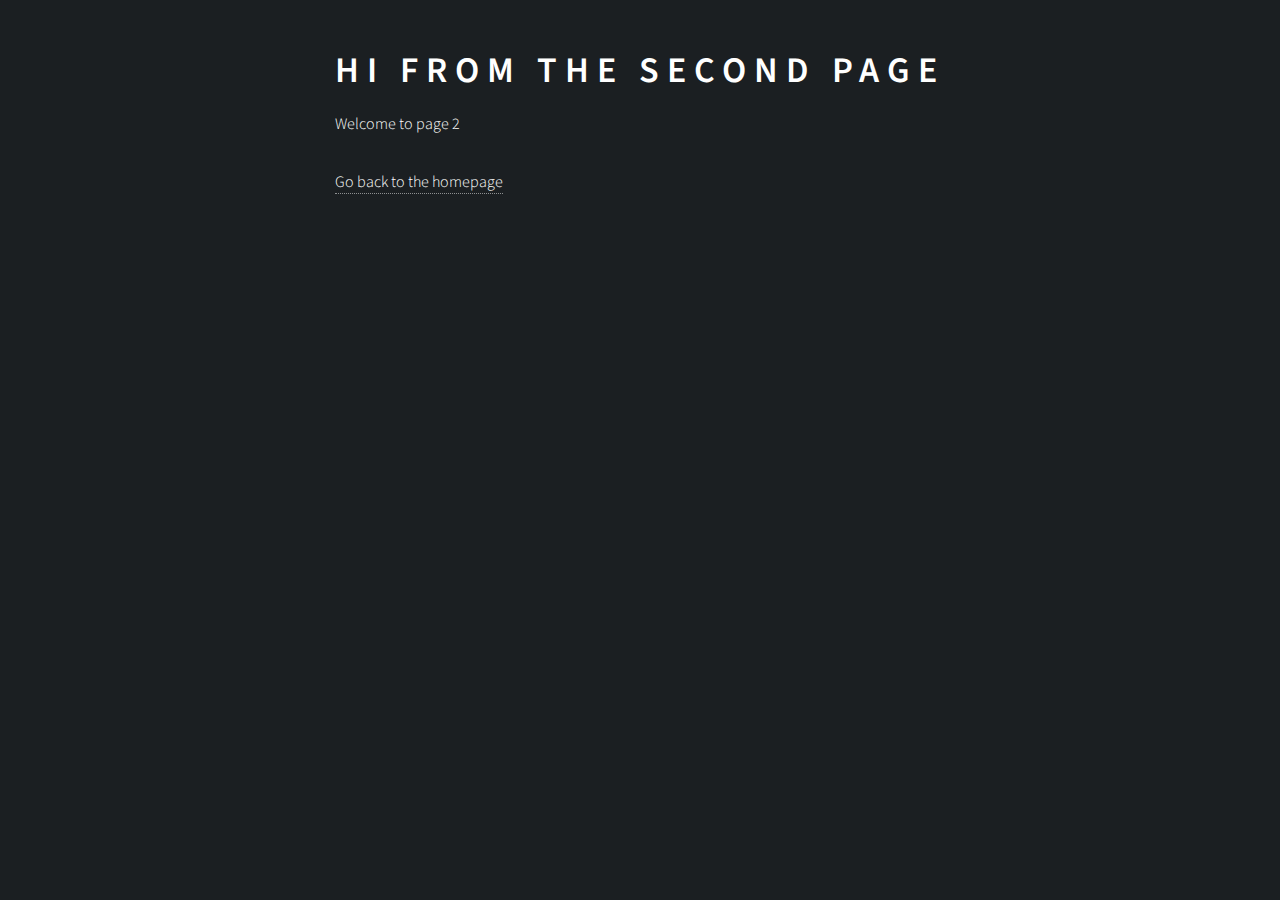
<file: page-2/index.html>
<!DOCTYPE html><html lang="en"><head><meta charSet="utf-8"/><meta http-equiv="x-ua-compatible" content="ie=edge"/><meta name="viewport" content="width=device-width, initial-scale=1, shrink-to-fit=no"/><style data-href="/styles.447e17ae888435e7459a.css" id="gatsby-global-css">@import url(https://fonts.googleapis.com/css?family=Source+Sans+Pro:300italic,600italic,300,600);
/*!
 *  Font Awesome 4.7.0 by @davegandy - http://fontawesome.io - @fontawesome
 *  License - http://fontawesome.io/license (Font: SIL OFL 1.1, CSS: MIT License)
 */@font-face{font-family:FontAwesome;src:url(/static/fontawesome-webfont-674f50d287a8c48dc19ba404d20fe713.eot);src:url(/static/fontawesome-webfont-674f50d287a8c48dc19ba404d20fe713.eot?#iefix&v=4.7.0) format("embedded-opentype"),url(/static/fontawesome-webfont-af7ae505a9eed503f8b8e6982036873e.woff2) format("woff2"),url(/static/fontawesome-webfont-fee66e712a8a08eef5805a46892932ad.woff) format("woff"),url(/static/fontawesome-webfont-b06871f281fee6b241d60582ae9369b9.ttf) format("truetype"),url(/static/fontawesome-webfont-912ec66d7572ff821749319396470bde.svg#fontawesomeregular) format("svg");font-weight:400;font-style:normal}.fa{display:inline-block;font:normal normal normal 14px/1 FontAwesome;font-size:inherit;text-rendering:auto;-webkit-font-smoothing:antialiased;-moz-osx-font-smoothing:grayscale}.fa-lg{font-size:1.33333333em;line-height:.75em;vertical-align:-15%}.fa-2x{font-size:2em}.fa-3x{font-size:3em}.fa-4x{font-size:4em}.fa-5x{font-size:5em}.fa-fw{width:1.28571429em;text-align:center}.fa-ul{padding-left:0;margin-left:2.14285714em;list-style-type:none}.fa-ul>li{position:relative}.fa-li{position:absolute;left:-2.14285714em;width:2.14285714em;top:.14285714em;text-align:center}.fa-li.fa-lg{left:-1.85714286em}.fa-border{padding:.2em .25em .15em;border:.08em solid #eee;border-radius:.1em}.fa-pull-left{float:left}.fa-pull-right{float:right}.fa.fa-pull-left{margin-right:.3em}.fa.fa-pull-right{margin-left:.3em}.pull-right{float:right}.pull-left{float:left}.fa.pull-left{margin-right:.3em}.fa.pull-right{margin-left:.3em}.fa-spin{animation:fa-spin 2s linear infinite}.fa-pulse{animation:fa-spin 1s steps(8) infinite}@keyframes fa-spin{0%{transform:rotate(0deg)}to{transform:rotate(359deg)}}.fa-rotate-90{-ms-filter:"progid:DXImageTransform.Microsoft.BasicImage(rotation=1)";transform:rotate(90deg)}.fa-rotate-180{-ms-filter:"progid:DXImageTransform.Microsoft.BasicImage(rotation=2)";transform:rotate(180deg)}.fa-rotate-270{-ms-filter:"progid:DXImageTransform.Microsoft.BasicImage(rotation=3)";transform:rotate(270deg)}.fa-flip-horizontal{-ms-filter:"progid:DXImageTransform.Microsoft.BasicImage(rotation=0, mirror=1)";transform:scaleX(-1)}.fa-flip-vertical{-ms-filter:"progid:DXImageTransform.Microsoft.BasicImage(rotation=2, mirror=1)";transform:scaleY(-1)}:root .fa-flip-horizontal,:root .fa-flip-vertical,:root .fa-rotate-90,:root .fa-rotate-180,:root .fa-rotate-270{filter:none}.fa-stack{position:relative;display:inline-block;width:2em;height:2em;line-height:2em;vertical-align:middle}.fa-stack-1x,.fa-stack-2x{position:absolute;left:0;width:100%;text-align:center}.fa-stack-1x{line-height:inherit}.fa-stack-2x{font-size:2em}.fa-inverse{color:#fff}.fa-glass:before{content:"\F000"}.fa-music:before{content:"\F001"}.fa-search:before{content:"\F002"}.fa-envelope-o:before{content:"\F003"}.fa-heart:before{content:"\F004"}.fa-star:before{content:"\F005"}.fa-star-o:before{content:"\F006"}.fa-user:before{content:"\F007"}.fa-film:before{content:"\F008"}.fa-th-large:before{content:"\F009"}.fa-th:before{content:"\F00A"}.fa-th-list:before{content:"\F00B"}.fa-check:before{content:"\F00C"}.fa-close:before,.fa-remove:before,.fa-times:before{content:"\F00D"}.fa-search-plus:before{content:"\F00E"}.fa-search-minus:before{content:"\F010"}.fa-power-off:before{content:"\F011"}.fa-signal:before{content:"\F012"}.fa-cog:before,.fa-gear:before{content:"\F013"}.fa-trash-o:before{content:"\F014"}.fa-home:before{content:"\F015"}.fa-file-o:before{content:"\F016"}.fa-clock-o:before{content:"\F017"}.fa-road:before{content:"\F018"}.fa-download:before{content:"\F019"}.fa-arrow-circle-o-down:before{content:"\F01A"}.fa-arrow-circle-o-up:before{content:"\F01B"}.fa-inbox:before{content:"\F01C"}.fa-play-circle-o:before{content:"\F01D"}.fa-repeat:before,.fa-rotate-right:before{content:"\F01E"}.fa-refresh:before{content:"\F021"}.fa-list-alt:before{content:"\F022"}.fa-lock:before{content:"\F023"}.fa-flag:before{content:"\F024"}.fa-headphones:before{content:"\F025"}.fa-volume-off:before{content:"\F026"}.fa-volume-down:before{content:"\F027"}.fa-volume-up:before{content:"\F028"}.fa-qrcode:before{content:"\F029"}.fa-barcode:before{content:"\F02A"}.fa-tag:before{content:"\F02B"}.fa-tags:before{content:"\F02C"}.fa-book:before{content:"\F02D"}.fa-bookmark:before{content:"\F02E"}.fa-print:before{content:"\F02F"}.fa-camera:before{content:"\F030"}.fa-font:before{content:"\F031"}.fa-bold:before{content:"\F032"}.fa-italic:before{content:"\F033"}.fa-text-height:before{content:"\F034"}.fa-text-width:before{content:"\F035"}.fa-align-left:before{content:"\F036"}.fa-align-center:before{content:"\F037"}.fa-align-right:before{content:"\F038"}.fa-align-justify:before{content:"\F039"}.fa-list:before{content:"\F03A"}.fa-dedent:before,.fa-outdent:before{content:"\F03B"}.fa-indent:before{content:"\F03C"}.fa-video-camera:before{content:"\F03D"}.fa-image:before,.fa-photo:before,.fa-picture-o:before{content:"\F03E"}.fa-pencil:before{content:"\F040"}.fa-map-marker:before{content:"\F041"}.fa-adjust:before{content:"\F042"}.fa-tint:before{content:"\F043"}.fa-edit:before,.fa-pencil-square-o:before{content:"\F044"}.fa-share-square-o:before{content:"\F045"}.fa-check-square-o:before{content:"\F046"}.fa-arrows:before{content:"\F047"}.fa-step-backward:before{content:"\F048"}.fa-fast-backward:before{content:"\F049"}.fa-backward:before{content:"\F04A"}.fa-play:before{content:"\F04B"}.fa-pause:before{content:"\F04C"}.fa-stop:before{content:"\F04D"}.fa-forward:before{content:"\F04E"}.fa-fast-forward:before{content:"\F050"}.fa-step-forward:before{content:"\F051"}.fa-eject:before{content:"\F052"}.fa-chevron-left:before{content:"\F053"}.fa-chevron-right:before{content:"\F054"}.fa-plus-circle:before{content:"\F055"}.fa-minus-circle:before{content:"\F056"}.fa-times-circle:before{content:"\F057"}.fa-check-circle:before{content:"\F058"}.fa-question-circle:before{content:"\F059"}.fa-info-circle:before{content:"\F05A"}.fa-crosshairs:before{content:"\F05B"}.fa-times-circle-o:before{content:"\F05C"}.fa-check-circle-o:before{content:"\F05D"}.fa-ban:before{content:"\F05E"}.fa-arrow-left:before{content:"\F060"}.fa-arrow-right:before{content:"\F061"}.fa-arrow-up:before{content:"\F062"}.fa-arrow-down:before{content:"\F063"}.fa-mail-forward:before,.fa-share:before{content:"\F064"}.fa-expand:before{content:"\F065"}.fa-compress:before{content:"\F066"}.fa-plus:before{content:"\F067"}.fa-minus:before{content:"\F068"}.fa-asterisk:before{content:"\F069"}.fa-exclamation-circle:before{content:"\F06A"}.fa-gift:before{content:"\F06B"}.fa-leaf:before{content:"\F06C"}.fa-fire:before{content:"\F06D"}.fa-eye:before{content:"\F06E"}.fa-eye-slash:before{content:"\F070"}.fa-exclamation-triangle:before,.fa-warning:before{content:"\F071"}.fa-plane:before{content:"\F072"}.fa-calendar:before{content:"\F073"}.fa-random:before{content:"\F074"}.fa-comment:before{content:"\F075"}.fa-magnet:before{content:"\F076"}.fa-chevron-up:before{content:"\F077"}.fa-chevron-down:before{content:"\F078"}.fa-retweet:before{content:"\F079"}.fa-shopping-cart:before{content:"\F07A"}.fa-folder:before{content:"\F07B"}.fa-folder-open:before{content:"\F07C"}.fa-arrows-v:before{content:"\F07D"}.fa-arrows-h:before{content:"\F07E"}.fa-bar-chart-o:before,.fa-bar-chart:before{content:"\F080"}.fa-twitter-square:before{content:"\F081"}.fa-facebook-square:before{content:"\F082"}.fa-camera-retro:before{content:"\F083"}.fa-key:before{content:"\F084"}.fa-cogs:before,.fa-gears:before{content:"\F085"}.fa-comments:before{content:"\F086"}.fa-thumbs-o-up:before{content:"\F087"}.fa-thumbs-o-down:before{content:"\F088"}.fa-star-half:before{content:"\F089"}.fa-heart-o:before{content:"\F08A"}.fa-sign-out:before{content:"\F08B"}.fa-linkedin-square:before{content:"\F08C"}.fa-thumb-tack:before{content:"\F08D"}.fa-external-link:before{content:"\F08E"}.fa-sign-in:before{content:"\F090"}.fa-trophy:before{content:"\F091"}.fa-github-square:before{content:"\F092"}.fa-upload:before{content:"\F093"}.fa-lemon-o:before{content:"\F094"}.fa-phone:before{content:"\F095"}.fa-square-o:before{content:"\F096"}.fa-bookmark-o:before{content:"\F097"}.fa-phone-square:before{content:"\F098"}.fa-twitter:before{content:"\F099"}.fa-facebook-f:before,.fa-facebook:before{content:"\F09A"}.fa-github:before{content:"\F09B"}.fa-unlock:before{content:"\F09C"}.fa-credit-card:before{content:"\F09D"}.fa-feed:before,.fa-rss:before{content:"\F09E"}.fa-hdd-o:before{content:"\F0A0"}.fa-bullhorn:before{content:"\F0A1"}.fa-bell:before{content:"\F0F3"}.fa-certificate:before{content:"\F0A3"}.fa-hand-o-right:before{content:"\F0A4"}.fa-hand-o-left:before{content:"\F0A5"}.fa-hand-o-up:before{content:"\F0A6"}.fa-hand-o-down:before{content:"\F0A7"}.fa-arrow-circle-left:before{content:"\F0A8"}.fa-arrow-circle-right:before{content:"\F0A9"}.fa-arrow-circle-up:before{content:"\F0AA"}.fa-arrow-circle-down:before{content:"\F0AB"}.fa-globe:before{content:"\F0AC"}.fa-wrench:before{content:"\F0AD"}.fa-tasks:before{content:"\F0AE"}.fa-filter:before{content:"\F0B0"}.fa-briefcase:before{content:"\F0B1"}.fa-arrows-alt:before{content:"\F0B2"}.fa-group:before,.fa-users:before{content:"\F0C0"}.fa-chain:before,.fa-link:before{content:"\F0C1"}.fa-cloud:before{content:"\F0C2"}.fa-flask:before{content:"\F0C3"}.fa-cut:before,.fa-scissors:before{content:"\F0C4"}.fa-copy:before,.fa-files-o:before{content:"\F0C5"}.fa-paperclip:before{content:"\F0C6"}.fa-floppy-o:before,.fa-save:before{content:"\F0C7"}.fa-square:before{content:"\F0C8"}.fa-bars:before,.fa-navicon:before,.fa-reorder:before{content:"\F0C9"}.fa-list-ul:before{content:"\F0CA"}.fa-list-ol:before{content:"\F0CB"}.fa-strikethrough:before{content:"\F0CC"}.fa-underline:before{content:"\F0CD"}.fa-table:before{content:"\F0CE"}.fa-magic:before{content:"\F0D0"}.fa-truck:before{content:"\F0D1"}.fa-pinterest:before{content:"\F0D2"}.fa-pinterest-square:before{content:"\F0D3"}.fa-google-plus-square:before{content:"\F0D4"}.fa-google-plus:before{content:"\F0D5"}.fa-money:before{content:"\F0D6"}.fa-caret-down:before{content:"\F0D7"}.fa-caret-up:before{content:"\F0D8"}.fa-caret-left:before{content:"\F0D9"}.fa-caret-right:before{content:"\F0DA"}.fa-columns:before{content:"\F0DB"}.fa-sort:before,.fa-unsorted:before{content:"\F0DC"}.fa-sort-desc:before,.fa-sort-down:before{content:"\F0DD"}.fa-sort-asc:before,.fa-sort-up:before{content:"\F0DE"}.fa-envelope:before{content:"\F0E0"}.fa-linkedin:before{content:"\F0E1"}.fa-rotate-left:before,.fa-undo:before{content:"\F0E2"}.fa-gavel:before,.fa-legal:before{content:"\F0E3"}.fa-dashboard:before,.fa-tachometer:before{content:"\F0E4"}.fa-comment-o:before{content:"\F0E5"}.fa-comments-o:before{content:"\F0E6"}.fa-bolt:before,.fa-flash:before{content:"\F0E7"}.fa-sitemap:before{content:"\F0E8"}.fa-umbrella:before{content:"\F0E9"}.fa-clipboard:before,.fa-paste:before{content:"\F0EA"}.fa-lightbulb-o:before{content:"\F0EB"}.fa-exchange:before{content:"\F0EC"}.fa-cloud-download:before{content:"\F0ED"}.fa-cloud-upload:before{content:"\F0EE"}.fa-user-md:before{content:"\F0F0"}.fa-stethoscope:before{content:"\F0F1"}.fa-suitcase:before{content:"\F0F2"}.fa-bell-o:before{content:"\F0A2"}.fa-coffee:before{content:"\F0F4"}.fa-cutlery:before{content:"\F0F5"}.fa-file-text-o:before{content:"\F0F6"}.fa-building-o:before{content:"\F0F7"}.fa-hospital-o:before{content:"\F0F8"}.fa-ambulance:before{content:"\F0F9"}.fa-medkit:before{content:"\F0FA"}.fa-fighter-jet:before{content:"\F0FB"}.fa-beer:before{content:"\F0FC"}.fa-h-square:before{content:"\F0FD"}.fa-plus-square:before{content:"\F0FE"}.fa-angle-double-left:before{content:"\F100"}.fa-angle-double-right:before{content:"\F101"}.fa-angle-double-up:before{content:"\F102"}.fa-angle-double-down:before{content:"\F103"}.fa-angle-left:before{content:"\F104"}.fa-angle-right:before{content:"\F105"}.fa-angle-up:before{content:"\F106"}.fa-angle-down:before{content:"\F107"}.fa-desktop:before{content:"\F108"}.fa-laptop:before{content:"\F109"}.fa-tablet:before{content:"\F10A"}.fa-mobile-phone:before,.fa-mobile:before{content:"\F10B"}.fa-circle-o:before{content:"\F10C"}.fa-quote-left:before{content:"\F10D"}.fa-quote-right:before{content:"\F10E"}.fa-spinner:before{content:"\F110"}.fa-circle:before{content:"\F111"}.fa-mail-reply:before,.fa-reply:before{content:"\F112"}.fa-github-alt:before{content:"\F113"}.fa-folder-o:before{content:"\F114"}.fa-folder-open-o:before{content:"\F115"}.fa-smile-o:before{content:"\F118"}.fa-frown-o:before{content:"\F119"}.fa-meh-o:before{content:"\F11A"}.fa-gamepad:before{content:"\F11B"}.fa-keyboard-o:before{content:"\F11C"}.fa-flag-o:before{content:"\F11D"}.fa-flag-checkered:before{content:"\F11E"}.fa-terminal:before{content:"\F120"}.fa-code:before{content:"\F121"}.fa-mail-reply-all:before,.fa-reply-all:before{content:"\F122"}.fa-star-half-empty:before,.fa-star-half-full:before,.fa-star-half-o:before{content:"\F123"}.fa-location-arrow:before{content:"\F124"}.fa-crop:before{content:"\F125"}.fa-code-fork:before{content:"\F126"}.fa-chain-broken:before,.fa-unlink:before{content:"\F127"}.fa-question:before{content:"\F128"}.fa-info:before{content:"\F129"}.fa-exclamation:before{content:"\F12A"}.fa-superscript:before{content:"\F12B"}.fa-subscript:before{content:"\F12C"}.fa-eraser:before{content:"\F12D"}.fa-puzzle-piece:before{content:"\F12E"}.fa-microphone:before{content:"\F130"}.fa-microphone-slash:before{content:"\F131"}.fa-shield:before{content:"\F132"}.fa-calendar-o:before{content:"\F133"}.fa-fire-extinguisher:before{content:"\F134"}.fa-rocket:before{content:"\F135"}.fa-maxcdn:before{content:"\F136"}.fa-chevron-circle-left:before{content:"\F137"}.fa-chevron-circle-right:before{content:"\F138"}.fa-chevron-circle-up:before{content:"\F139"}.fa-chevron-circle-down:before{content:"\F13A"}.fa-html5:before{content:"\F13B"}.fa-css3:before{content:"\F13C"}.fa-anchor:before{content:"\F13D"}.fa-unlock-alt:before{content:"\F13E"}.fa-bullseye:before{content:"\F140"}.fa-ellipsis-h:before{content:"\F141"}.fa-ellipsis-v:before{content:"\F142"}.fa-rss-square:before{content:"\F143"}.fa-play-circle:before{content:"\F144"}.fa-ticket:before{content:"\F145"}.fa-minus-square:before{content:"\F146"}.fa-minus-square-o:before{content:"\F147"}.fa-level-up:before{content:"\F148"}.fa-level-down:before{content:"\F149"}.fa-check-square:before{content:"\F14A"}.fa-pencil-square:before{content:"\F14B"}.fa-external-link-square:before{content:"\F14C"}.fa-share-square:before{content:"\F14D"}.fa-compass:before{content:"\F14E"}.fa-caret-square-o-down:before,.fa-toggle-down:before{content:"\F150"}.fa-caret-square-o-up:before,.fa-toggle-up:before{content:"\F151"}.fa-caret-square-o-right:before,.fa-toggle-right:before{content:"\F152"}.fa-eur:before,.fa-euro:before{content:"\F153"}.fa-gbp:before{content:"\F154"}.fa-dollar:before,.fa-usd:before{content:"\F155"}.fa-inr:before,.fa-rupee:before{content:"\F156"}.fa-cny:before,.fa-jpy:before,.fa-rmb:before,.fa-yen:before{content:"\F157"}.fa-rouble:before,.fa-rub:before,.fa-ruble:before{content:"\F158"}.fa-krw:before,.fa-won:before{content:"\F159"}.fa-bitcoin:before,.fa-btc:before{content:"\F15A"}.fa-file:before{content:"\F15B"}.fa-file-text:before{content:"\F15C"}.fa-sort-alpha-asc:before{content:"\F15D"}.fa-sort-alpha-desc:before{content:"\F15E"}.fa-sort-amount-asc:before{content:"\F160"}.fa-sort-amount-desc:before{content:"\F161"}.fa-sort-numeric-asc:before{content:"\F162"}.fa-sort-numeric-desc:before{content:"\F163"}.fa-thumbs-up:before{content:"\F164"}.fa-thumbs-down:before{content:"\F165"}.fa-youtube-square:before{content:"\F166"}.fa-youtube:before{content:"\F167"}.fa-xing:before{content:"\F168"}.fa-xing-square:before{content:"\F169"}.fa-youtube-play:before{content:"\F16A"}.fa-dropbox:before{content:"\F16B"}.fa-stack-overflow:before{content:"\F16C"}.fa-instagram:before{content:"\F16D"}.fa-flickr:before{content:"\F16E"}.fa-adn:before{content:"\F170"}.fa-bitbucket:before{content:"\F171"}.fa-bitbucket-square:before{content:"\F172"}.fa-tumblr:before{content:"\F173"}.fa-tumblr-square:before{content:"\F174"}.fa-long-arrow-down:before{content:"\F175"}.fa-long-arrow-up:before{content:"\F176"}.fa-long-arrow-left:before{content:"\F177"}.fa-long-arrow-right:before{content:"\F178"}.fa-apple:before{content:"\F179"}.fa-windows:before{content:"\F17A"}.fa-android:before{content:"\F17B"}.fa-linux:before{content:"\F17C"}.fa-dribbble:before{content:"\F17D"}.fa-skype:before{content:"\F17E"}.fa-foursquare:before{content:"\F180"}.fa-trello:before{content:"\F181"}.fa-female:before{content:"\F182"}.fa-male:before{content:"\F183"}.fa-gittip:before,.fa-gratipay:before{content:"\F184"}.fa-sun-o:before{content:"\F185"}.fa-moon-o:before{content:"\F186"}.fa-archive:before{content:"\F187"}.fa-bug:before{content:"\F188"}.fa-vk:before{content:"\F189"}.fa-weibo:before{content:"\F18A"}.fa-renren:before{content:"\F18B"}.fa-pagelines:before{content:"\F18C"}.fa-stack-exchange:before{content:"\F18D"}.fa-arrow-circle-o-right:before{content:"\F18E"}.fa-arrow-circle-o-left:before{content:"\F190"}.fa-caret-square-o-left:before,.fa-toggle-left:before{content:"\F191"}.fa-dot-circle-o:before{content:"\F192"}.fa-wheelchair:before{content:"\F193"}.fa-vimeo-square:before{content:"\F194"}.fa-try:before,.fa-turkish-lira:before{content:"\F195"}.fa-plus-square-o:before{content:"\F196"}.fa-space-shuttle:before{content:"\F197"}.fa-slack:before{content:"\F198"}.fa-envelope-square:before{content:"\F199"}.fa-wordpress:before{content:"\F19A"}.fa-openid:before{content:"\F19B"}.fa-bank:before,.fa-institution:before,.fa-university:before{content:"\F19C"}.fa-graduation-cap:before,.fa-mortar-board:before{content:"\F19D"}.fa-yahoo:before{content:"\F19E"}.fa-google:before{content:"\F1A0"}.fa-reddit:before{content:"\F1A1"}.fa-reddit-square:before{content:"\F1A2"}.fa-stumbleupon-circle:before{content:"\F1A3"}.fa-stumbleupon:before{content:"\F1A4"}.fa-delicious:before{content:"\F1A5"}.fa-digg:before{content:"\F1A6"}.fa-pied-piper-pp:before{content:"\F1A7"}.fa-pied-piper-alt:before{content:"\F1A8"}.fa-drupal:before{content:"\F1A9"}.fa-joomla:before{content:"\F1AA"}.fa-language:before{content:"\F1AB"}.fa-fax:before{content:"\F1AC"}.fa-building:before{content:"\F1AD"}.fa-child:before{content:"\F1AE"}.fa-paw:before{content:"\F1B0"}.fa-spoon:before{content:"\F1B1"}.fa-cube:before{content:"\F1B2"}.fa-cubes:before{content:"\F1B3"}.fa-behance:before{content:"\F1B4"}.fa-behance-square:before{content:"\F1B5"}.fa-steam:before{content:"\F1B6"}.fa-steam-square:before{content:"\F1B7"}.fa-recycle:before{content:"\F1B8"}.fa-automobile:before,.fa-car:before{content:"\F1B9"}.fa-cab:before,.fa-taxi:before{content:"\F1BA"}.fa-tree:before{content:"\F1BB"}.fa-spotify:before{content:"\F1BC"}.fa-deviantart:before{content:"\F1BD"}.fa-soundcloud:before{content:"\F1BE"}.fa-database:before{content:"\F1C0"}.fa-file-pdf-o:before{content:"\F1C1"}.fa-file-word-o:before{content:"\F1C2"}.fa-file-excel-o:before{content:"\F1C3"}.fa-file-powerpoint-o:before{content:"\F1C4"}.fa-file-image-o:before,.fa-file-photo-o:before,.fa-file-picture-o:before{content:"\F1C5"}.fa-file-archive-o:before,.fa-file-zip-o:before{content:"\F1C6"}.fa-file-audio-o:before,.fa-file-sound-o:before{content:"\F1C7"}.fa-file-movie-o:before,.fa-file-video-o:before{content:"\F1C8"}.fa-file-code-o:before{content:"\F1C9"}.fa-vine:before{content:"\F1CA"}.fa-codepen:before{content:"\F1CB"}.fa-jsfiddle:before{content:"\F1CC"}.fa-life-bouy:before,.fa-life-buoy:before,.fa-life-ring:before,.fa-life-saver:before,.fa-support:before{content:"\F1CD"}.fa-circle-o-notch:before{content:"\F1CE"}.fa-ra:before,.fa-rebel:before,.fa-resistance:before{content:"\F1D0"}.fa-empire:before,.fa-ge:before{content:"\F1D1"}.fa-git-square:before{content:"\F1D2"}.fa-git:before{content:"\F1D3"}.fa-hacker-news:before,.fa-y-combinator-square:before,.fa-yc-square:before{content:"\F1D4"}.fa-tencent-weibo:before{content:"\F1D5"}.fa-qq:before{content:"\F1D6"}.fa-wechat:before,.fa-weixin:before{content:"\F1D7"}.fa-paper-plane:before,.fa-send:before{content:"\F1D8"}.fa-paper-plane-o:before,.fa-send-o:before{content:"\F1D9"}.fa-history:before{content:"\F1DA"}.fa-circle-thin:before{content:"\F1DB"}.fa-header:before{content:"\F1DC"}.fa-paragraph:before{content:"\F1DD"}.fa-sliders:before{content:"\F1DE"}.fa-share-alt:before{content:"\F1E0"}.fa-share-alt-square:before{content:"\F1E1"}.fa-bomb:before{content:"\F1E2"}.fa-futbol-o:before,.fa-soccer-ball-o:before{content:"\F1E3"}.fa-tty:before{content:"\F1E4"}.fa-binoculars:before{content:"\F1E5"}.fa-plug:before{content:"\F1E6"}.fa-slideshare:before{content:"\F1E7"}.fa-twitch:before{content:"\F1E8"}.fa-yelp:before{content:"\F1E9"}.fa-newspaper-o:before{content:"\F1EA"}.fa-wifi:before{content:"\F1EB"}.fa-calculator:before{content:"\F1EC"}.fa-paypal:before{content:"\F1ED"}.fa-google-wallet:before{content:"\F1EE"}.fa-cc-visa:before{content:"\F1F0"}.fa-cc-mastercard:before{content:"\F1F1"}.fa-cc-discover:before{content:"\F1F2"}.fa-cc-amex:before{content:"\F1F3"}.fa-cc-paypal:before{content:"\F1F4"}.fa-cc-stripe:before{content:"\F1F5"}.fa-bell-slash:before{content:"\F1F6"}.fa-bell-slash-o:before{content:"\F1F7"}.fa-trash:before{content:"\F1F8"}.fa-copyright:before{content:"\F1F9"}.fa-at:before{content:"\F1FA"}.fa-eyedropper:before{content:"\F1FB"}.fa-paint-brush:before{content:"\F1FC"}.fa-birthday-cake:before{content:"\F1FD"}.fa-area-chart:before{content:"\F1FE"}.fa-pie-chart:before{content:"\F200"}.fa-line-chart:before{content:"\F201"}.fa-lastfm:before{content:"\F202"}.fa-lastfm-square:before{content:"\F203"}.fa-toggle-off:before{content:"\F204"}.fa-toggle-on:before{content:"\F205"}.fa-bicycle:before{content:"\F206"}.fa-bus:before{content:"\F207"}.fa-ioxhost:before{content:"\F208"}.fa-angellist:before{content:"\F209"}.fa-cc:before{content:"\F20A"}.fa-ils:before,.fa-shekel:before,.fa-sheqel:before{content:"\F20B"}.fa-meanpath:before{content:"\F20C"}.fa-buysellads:before{content:"\F20D"}.fa-connectdevelop:before{content:"\F20E"}.fa-dashcube:before{content:"\F210"}.fa-forumbee:before{content:"\F211"}.fa-leanpub:before{content:"\F212"}.fa-sellsy:before{content:"\F213"}.fa-shirtsinbulk:before{content:"\F214"}.fa-simplybuilt:before{content:"\F215"}.fa-skyatlas:before{content:"\F216"}.fa-cart-plus:before{content:"\F217"}.fa-cart-arrow-down:before{content:"\F218"}.fa-diamond:before{content:"\F219"}.fa-ship:before{content:"\F21A"}.fa-user-secret:before{content:"\F21B"}.fa-motorcycle:before{content:"\F21C"}.fa-street-view:before{content:"\F21D"}.fa-heartbeat:before{content:"\F21E"}.fa-venus:before{content:"\F221"}.fa-mars:before{content:"\F222"}.fa-mercury:before{content:"\F223"}.fa-intersex:before,.fa-transgender:before{content:"\F224"}.fa-transgender-alt:before{content:"\F225"}.fa-venus-double:before{content:"\F226"}.fa-mars-double:before{content:"\F227"}.fa-venus-mars:before{content:"\F228"}.fa-mars-stroke:before{content:"\F229"}.fa-mars-stroke-v:before{content:"\F22A"}.fa-mars-stroke-h:before{content:"\F22B"}.fa-neuter:before{content:"\F22C"}.fa-genderless:before{content:"\F22D"}.fa-facebook-official:before{content:"\F230"}.fa-pinterest-p:before{content:"\F231"}.fa-whatsapp:before{content:"\F232"}.fa-server:before{content:"\F233"}.fa-user-plus:before{content:"\F234"}.fa-user-times:before{content:"\F235"}.fa-bed:before,.fa-hotel:before{content:"\F236"}.fa-viacoin:before{content:"\F237"}.fa-train:before{content:"\F238"}.fa-subway:before{content:"\F239"}.fa-medium:before{content:"\F23A"}.fa-y-combinator:before,.fa-yc:before{content:"\F23B"}.fa-optin-monster:before{content:"\F23C"}.fa-opencart:before{content:"\F23D"}.fa-expeditedssl:before{content:"\F23E"}.fa-battery-4:before,.fa-battery-full:before,.fa-battery:before{content:"\F240"}.fa-battery-3:before,.fa-battery-three-quarters:before{content:"\F241"}.fa-battery-2:before,.fa-battery-half:before{content:"\F242"}.fa-battery-1:before,.fa-battery-quarter:before{content:"\F243"}.fa-battery-0:before,.fa-battery-empty:before{content:"\F244"}.fa-mouse-pointer:before{content:"\F245"}.fa-i-cursor:before{content:"\F246"}.fa-object-group:before{content:"\F247"}.fa-object-ungroup:before{content:"\F248"}.fa-sticky-note:before{content:"\F249"}.fa-sticky-note-o:before{content:"\F24A"}.fa-cc-jcb:before{content:"\F24B"}.fa-cc-diners-club:before{content:"\F24C"}.fa-clone:before{content:"\F24D"}.fa-balance-scale:before{content:"\F24E"}.fa-hourglass-o:before{content:"\F250"}.fa-hourglass-1:before,.fa-hourglass-start:before{content:"\F251"}.fa-hourglass-2:before,.fa-hourglass-half:before{content:"\F252"}.fa-hourglass-3:before,.fa-hourglass-end:before{content:"\F253"}.fa-hourglass:before{content:"\F254"}.fa-hand-grab-o:before,.fa-hand-rock-o:before{content:"\F255"}.fa-hand-paper-o:before,.fa-hand-stop-o:before{content:"\F256"}.fa-hand-scissors-o:before{content:"\F257"}.fa-hand-lizard-o:before{content:"\F258"}.fa-hand-spock-o:before{content:"\F259"}.fa-hand-pointer-o:before{content:"\F25A"}.fa-hand-peace-o:before{content:"\F25B"}.fa-trademark:before{content:"\F25C"}.fa-registered:before{content:"\F25D"}.fa-creative-commons:before{content:"\F25E"}.fa-gg:before{content:"\F260"}.fa-gg-circle:before{content:"\F261"}.fa-tripadvisor:before{content:"\F262"}.fa-odnoklassniki:before{content:"\F263"}.fa-odnoklassniki-square:before{content:"\F264"}.fa-get-pocket:before{content:"\F265"}.fa-wikipedia-w:before{content:"\F266"}.fa-safari:before{content:"\F267"}.fa-chrome:before{content:"\F268"}.fa-firefox:before{content:"\F269"}.fa-opera:before{content:"\F26A"}.fa-internet-explorer:before{content:"\F26B"}.fa-television:before,.fa-tv:before{content:"\F26C"}.fa-contao:before{content:"\F26D"}.fa-500px:before{content:"\F26E"}.fa-amazon:before{content:"\F270"}.fa-calendar-plus-o:before{content:"\F271"}.fa-calendar-minus-o:before{content:"\F272"}.fa-calendar-times-o:before{content:"\F273"}.fa-calendar-check-o:before{content:"\F274"}.fa-industry:before{content:"\F275"}.fa-map-pin:before{content:"\F276"}.fa-map-signs:before{content:"\F277"}.fa-map-o:before{content:"\F278"}.fa-map:before{content:"\F279"}.fa-commenting:before{content:"\F27A"}.fa-commenting-o:before{content:"\F27B"}.fa-houzz:before{content:"\F27C"}.fa-vimeo:before{content:"\F27D"}.fa-black-tie:before{content:"\F27E"}.fa-fonticons:before{content:"\F280"}.fa-reddit-alien:before{content:"\F281"}.fa-edge:before{content:"\F282"}.fa-credit-card-alt:before{content:"\F283"}.fa-codiepie:before{content:"\F284"}.fa-modx:before{content:"\F285"}.fa-fort-awesome:before{content:"\F286"}.fa-usb:before{content:"\F287"}.fa-product-hunt:before{content:"\F288"}.fa-mixcloud:before{content:"\F289"}.fa-scribd:before{content:"\F28A"}.fa-pause-circle:before{content:"\F28B"}.fa-pause-circle-o:before{content:"\F28C"}.fa-stop-circle:before{content:"\F28D"}.fa-stop-circle-o:before{content:"\F28E"}.fa-shopping-bag:before{content:"\F290"}.fa-shopping-basket:before{content:"\F291"}.fa-hashtag:before{content:"\F292"}.fa-bluetooth:before{content:"\F293"}.fa-bluetooth-b:before{content:"\F294"}.fa-percent:before{content:"\F295"}.fa-gitlab:before{content:"\F296"}.fa-wpbeginner:before{content:"\F297"}.fa-wpforms:before{content:"\F298"}.fa-envira:before{content:"\F299"}.fa-universal-access:before{content:"\F29A"}.fa-wheelchair-alt:before{content:"\F29B"}.fa-question-circle-o:before{content:"\F29C"}.fa-blind:before{content:"\F29D"}.fa-audio-description:before{content:"\F29E"}.fa-volume-control-phone:before{content:"\F2A0"}.fa-braille:before{content:"\F2A1"}.fa-assistive-listening-systems:before{content:"\F2A2"}.fa-american-sign-language-interpreting:before,.fa-asl-interpreting:before{content:"\F2A3"}.fa-deaf:before,.fa-deafness:before,.fa-hard-of-hearing:before{content:"\F2A4"}.fa-glide:before{content:"\F2A5"}.fa-glide-g:before{content:"\F2A6"}.fa-sign-language:before,.fa-signing:before{content:"\F2A7"}.fa-low-vision:before{content:"\F2A8"}.fa-viadeo:before{content:"\F2A9"}.fa-viadeo-square:before{content:"\F2AA"}.fa-snapchat:before{content:"\F2AB"}.fa-snapchat-ghost:before{content:"\F2AC"}.fa-snapchat-square:before{content:"\F2AD"}.fa-pied-piper:before{content:"\F2AE"}.fa-first-order:before{content:"\F2B0"}.fa-yoast:before{content:"\F2B1"}.fa-themeisle:before{content:"\F2B2"}.fa-google-plus-circle:before,.fa-google-plus-official:before{content:"\F2B3"}.fa-fa:before,.fa-font-awesome:before{content:"\F2B4"}.fa-handshake-o:before{content:"\F2B5"}.fa-envelope-open:before{content:"\F2B6"}.fa-envelope-open-o:before{content:"\F2B7"}.fa-linode:before{content:"\F2B8"}.fa-address-book:before{content:"\F2B9"}.fa-address-book-o:before{content:"\F2BA"}.fa-address-card:before,.fa-vcard:before{content:"\F2BB"}.fa-address-card-o:before,.fa-vcard-o:before{content:"\F2BC"}.fa-user-circle:before{content:"\F2BD"}.fa-user-circle-o:before{content:"\F2BE"}.fa-user-o:before{content:"\F2C0"}.fa-id-badge:before{content:"\F2C1"}.fa-drivers-license:before,.fa-id-card:before{content:"\F2C2"}.fa-drivers-license-o:before,.fa-id-card-o:before{content:"\F2C3"}.fa-quora:before{content:"\F2C4"}.fa-free-code-camp:before{content:"\F2C5"}.fa-telegram:before{content:"\F2C6"}.fa-thermometer-4:before,.fa-thermometer-full:before,.fa-thermometer:before{content:"\F2C7"}.fa-thermometer-3:before,.fa-thermometer-three-quarters:before{content:"\F2C8"}.fa-thermometer-2:before,.fa-thermometer-half:before{content:"\F2C9"}.fa-thermometer-1:before,.fa-thermometer-quarter:before{content:"\F2CA"}.fa-thermometer-0:before,.fa-thermometer-empty:before{content:"\F2CB"}.fa-shower:before{content:"\F2CC"}.fa-bath:before,.fa-bathtub:before,.fa-s15:before{content:"\F2CD"}.fa-podcast:before{content:"\F2CE"}.fa-window-maximize:before{content:"\F2D0"}.fa-window-minimize:before{content:"\F2D1"}.fa-window-restore:before{content:"\F2D2"}.fa-times-rectangle:before,.fa-window-close:before{content:"\F2D3"}.fa-times-rectangle-o:before,.fa-window-close-o:before{content:"\F2D4"}.fa-bandcamp:before{content:"\F2D5"}.fa-grav:before{content:"\F2D6"}.fa-etsy:before{content:"\F2D7"}.fa-imdb:before{content:"\F2D8"}.fa-ravelry:before{content:"\F2D9"}.fa-eercast:before{content:"\F2DA"}.fa-microchip:before{content:"\F2DB"}.fa-snowflake-o:before{content:"\F2DC"}.fa-superpowers:before{content:"\F2DD"}.fa-wpexplorer:before{content:"\F2DE"}.fa-meetup:before{content:"\F2E0"}.sr-only{position:absolute;width:1px;height:1px;padding:0;margin:-1px;overflow:hidden;clip:rect(0,0,0,0);border:0}.sr-only-focusable:active,.sr-only-focusable:focus{position:static;width:auto;height:auto;margin:0;overflow:visible;clip:auto}a,abbr,acronym,address,applet,article,aside,audio,b,big,blockquote,body,canvas,caption,center,cite,code,dd,del,details,dfn,div,dl,dt,em,embed,fieldset,figcaption,figure,footer,form,h1,h2,h3,h4,h5,h6,header,hgroup,html,i,iframe,img,ins,kbd,label,legend,li,mark,menu,nav,object,ol,output,p,pre,q,ruby,s,samp,section,small,span,strike,strong,sub,summary,sup,table,tbody,td,tfoot,th,thead,time,tr,tt,u,ul,var,video{margin:0;padding:0;border:0;font-size:100%;font:inherit;vertical-align:baseline}article,aside,details,figcaption,figure,footer,header,hgroup,menu,nav,section{display:block}body{line-height:1}ol,ul{list-style:none}blockquote,q{quotes:none}blockquote:after,blockquote:before,q:after,q:before{content:"";content:none}table{border-collapse:collapse;border-spacing:0}body{-webkit-text-size-adjust:none}*,:after,:before{box-sizing:border-box}@-ms-viewport{width:device-width}@media screen and (max-width:480px){body,html{min-width:320px}}body{background:#1b1f22}body .body.is-loading *,body .body.is-loading :after,body .body.is-loading :before,body.is-loading *,body.is-loading :after,body.is-loading :before,body.is-switching *,body.is-switching :after,body.is-switching :before{animation:none!important;transition:none!important;transition-delay:none!important}html{font-size:16pt}@media screen and (max-width:1680px){html{font-size:12pt}}@media screen and (max-width:736px){html{font-size:11pt}}@media screen and (max-width:360px){html{font-size:10pt}}body,input,select,textarea{color:#fff;font-family:Source Sans Pro,sans-serif;font-weight:300;font-size:1rem;line-height:1.65}a{transition:color .2s ease-in-out,background-color .2s ease-in-out,border-bottom-color .2s ease-in-out;border-bottom:1px dotted hsla(0,0%,100%,.5);text-decoration:none;color:inherit}a:hover{border-bottom-color:transparent}b,strong{color:#fff;font-weight:600}em,i{font-style:italic}p{margin:0 0 2rem}h1,h2,h3,h4,h5,h6{color:#fff;font-weight:600;line-height:1.5;margin:0 0 1rem;text-transform:uppercase;letter-spacing:.2rem}h1 a,h2 a,h3 a,h4 a,h5 a,h6 a{color:inherit;text-decoration:none}h1.major,h2.major,h3.major,h4.major,h5.major,h6.major{border-bottom:1px solid #fff;width:-webkit-max-content;width:-ms-max-content;width:max-content;padding-bottom:.5rem;margin:0 0 2rem}h1{font-size:2.25rem;line-height:1.3}h1,h2{letter-spacing:.5rem}h2{font-size:1.5rem;line-height:1.4}h3{font-size:1rem}h4{font-size:.8rem}h5{font-size:.7rem}h6{font-size:.6rem}@media screen and (max-width:736px){h1{font-size:1.75rem;line-height:1.4}h2{font-size:1.25em;line-height:1.5}}sub{top:.5rem}sub,sup{font-size:.8rem;position:relative}sup{top:-.5rem}blockquote{border-left:4px solid #fff;font-style:italic;margin:0 0 2rem;padding:.5rem 0 .5rem 2rem}code{background:hsla(0,0%,100%,.075);border-radius:4px;margin:0 .25rem;padding:.25rem .65rem}code,pre{font-family:Courier New,monospace;font-size:.9rem}pre{-webkit-overflow-scrolling:touch;margin:0 0 2rem}pre code{display:block;line-height:1.75;padding:1rem 1.5rem;overflow-x:auto}hr{border:0;border-bottom:1px solid #fff;margin:2.75rem 0}.align-left{text-align:left}.align-center{text-align:center}.align-right{text-align:right}form{margin:0 0 2.5rem}form .field{margin:0 0 1.5rem}form .field.half{width:50%;float:left;padding:0 0 0 .75rem}form .field.half.first{padding:0 .75rem 0 0}form>.actions{margin:1.875rem 0 0!important}@media screen and (max-width:736px){form .field{margin:0 0 1.125rem}form .field.half{padding:0 0 0 .5625rem}form .field.half.first{padding:0 .5625rem 0 0}form>.actions{margin:1.5rem 0 0!important}}@media screen and (max-width:480px){form .field.half{width:100%;float:none;padding:0}form .field.half.first{padding:0}}label{color:#fff;display:block;font-size:.8rem;font-weight:300;letter-spacing:.2rem;line-height:1.5;margin:0 0 1rem;text-transform:uppercase}input[type=email],input[type=password],input[type=tel],input[type=text],select,textarea{-webkit-appearance:none;appearance:none;transition:border-color .2s ease-in-out,box-shadow .2s ease-in-out,background-color .2s ease-in-out;background:transparent;border-radius:4px;border:1px solid #fff;color:inherit;display:block;outline:0;padding:0 1rem;text-decoration:none;width:100%}input[type=email]:invalid,input[type=password]:invalid,input[type=tel]:invalid,input[type=text]:invalid,select:invalid,textarea:invalid{box-shadow:none}input[type=email]:focus,input[type=password]:focus,input[type=tel]:focus,input[type=text]:focus,select:focus,textarea:focus{background:hsla(0,0%,100%,.075);border-color:#fff;box-shadow:0 0 0 1px #fff}select option{background:#1b1f22;color:#fff}.select-wrapper{text-decoration:none;display:block;position:relative}.select-wrapper:before{-moz-osx-font-smoothing:grayscale;-webkit-font-smoothing:antialiased;font-family:FontAwesome;font-style:normal;font-weight:400;text-transform:none!important;color:#fff;content:"\F107";display:block;height:2.75rem;line-height:2.75rem;pointer-events:none;position:absolute;right:0;text-align:center;top:0;width:2.75rem}.select-wrapper select::-ms-expand{display:none}input[type=email],input[type=password],input[type=text],select{height:2.75rem}textarea{padding:.75rem 1rem}input[type=checkbox],input[type=radio]{-webkit-appearance:none;appearance:none;display:block;float:left;margin-right:-2rem;opacity:0;width:1rem;z-index:-1}input[type=checkbox]+label,input[type=radio]+label{text-decoration:none;-webkit-user-select:none;-ms-user-select:none;user-select:none;color:#fff;cursor:pointer;display:inline-block;font-size:.8rem;font-weight:300;margin:0 0 .5rem;padding-left:2.65rem;padding-right:.75rem;position:relative}input[type=checkbox]+label:before,input[type=radio]+label:before{-moz-osx-font-smoothing:grayscale;-webkit-font-smoothing:antialiased;font-family:FontAwesome;font-style:normal;font-weight:400;text-transform:none!important;transition:border-color .2s ease-in-out,box-shadow .2s ease-in-out,background-color .2s ease-in-out;border-radius:4px;border:1px solid #fff;content:"";display:inline-block;height:1.65rem;left:0;line-height:1.58125rem;position:absolute;text-align:center;top:-.125rem;width:1.65rem}input[type=checkbox]:checked+label:before,input[type=radio]:checked+label:before{background:#fff!important;border-color:#fff!important;color:#1b1f22;content:"\F00C"}input[type=checkbox]:focus+label:before,input[type=radio]:focus+label:before{background:hsla(0,0%,100%,.075);border-color:#fff;box-shadow:0 0 0 1px #fff}input[type=checkbox]+label:before{border-radius:4px}input[type=radio]+label:before{border-radius:100%}::-webkit-input-placeholder{color:hsla(0,0%,100%,.5)!important;opacity:1}:-moz-placeholder,::-moz-placeholder{color:hsla(0,0%,100%,.5)!important;opacity:1}:-ms-input-placeholder{color:hsla(0,0%,100%,.5)!important;opacity:1}.formerize-placeholder{color:hsla(0,0%,100%,.5)!important;opacity:1}.box{border-radius:4px;border:1px solid #fff;margin-bottom:2rem;padding:1.5em}.box>:last-child,.box>:last-child>:last-child,.box>:last-child>:last-child>:last-child{margin-bottom:0}.box.alt{border:0;border-radius:0;padding:0}.icon{text-decoration:none;border-bottom:none;position:relative}.icon:before{-moz-osx-font-smoothing:grayscale;-webkit-font-smoothing:antialiased;font-family:FontAwesome;font-style:normal;font-weight:400;text-transform:none!important}.icon>.label{display:none}.image{border-radius:4px;border:0;display:inline-block;position:relative}.image:before{-moz-pointer-events:none;-webkit-pointer-events:none;-ms-pointer-events:none;pointer-events:none;background-image:url([data-uri]);background-color:rgba(19,21,25,.5);content:"";height:100%;left:0;opacity:.5;position:absolute;top:0;width:100%}.image:before,.image img{border-radius:4px;display:block}.image.left,.image.right{max-width:40%}.image.left img,.image.right img{width:100%}.image.left{float:left;padding:0 1.5em 1em 0;top:.25em}.image.right{float:right;padding:0 0 1em 1.5em;top:.25em}.image.fit{display:block;margin:0 0 2rem;width:100%}.image.fit img{width:100%}.image.main{display:block;margin:2.5rem 0}.image.main img{width:60%;height:60%}.image.center,.image.main img{margin-left:auto;margin-right:auto}.image.center{display:block;width:50%;height:50%}@media screen and (max-width:736px){.image.main{margin:2rem 0}}@media screen and (max-width:480px){.image.main{margin:1.5rem 0}}ol{list-style:decimal;margin:0 0 2rem;padding-left:1.25em}ol li{padding-left:.25em}ul{list-style:disc;margin:0 0 2rem;padding-left:1em}ul li{padding-left:.5em}ul.alt{list-style:none;padding-left:0}ul.alt li{border-top:1px solid #fff;padding:.5em 0}ul.alt li:first-child{border-top:0;padding-top:0}ul.icons{cursor:default;list-style:none;padding-left:0}ul.icons li{display:inline-block;padding:0 .75em 0 0}ul.icons li:last-child{padding-right:0}ul.icons li a{border-radius:100%;box-shadow:inset 0 0 0 1px #fff;display:inline-block;height:2.25rem;line-height:2.25rem;text-align:center;width:2.25rem}ul.icons li a:hover{background-color:hsla(0,0%,100%,.075)}ul.icons li a:active{background-color:hsla(0,0%,100%,.175)}ul.actions{cursor:default;list-style:none;padding-left:0}ul.actions li{display:inline-block;padding:0 1rem 0 0;vertical-align:middle}ul.actions li:last-child{padding-right:0}ul.actions.small li{padding:0 .5rem 0 0}ul.actions.vertical li{display:block;padding:1rem 0 0}ul.actions.vertical li:first-child{padding-top:0}ul.actions.vertical li>*{margin-bottom:0}ul.actions.vertical.small li{padding:.5rem 0 0}ul.actions.vertical.small li:first-child{padding-top:0}ul.actions.fit{display:table;margin-left:-1rem;padding:0;table-layout:fixed;width:calc(100% + 1rem)}ul.actions.fit li{display:table-cell;padding:0 0 0 1rem}ul.actions.fit li>*{margin-bottom:0}ul.actions.fit.small{margin-left:-.5rem;width:calc(100% + .5rem)}ul.actions.fit.small li{padding:0 0 0 .5rem}@media screen and (max-width:480px){ul.actions{margin:0 0 2rem}ul.actions li{padding:1rem 0 0;display:block;text-align:center;width:100%}ul.actions li:first-child{padding-top:0}ul.actions li>*{width:100%;margin:0!important}ul.actions li>.icon:before{margin-left:-2em}ul.actions.small li{padding:.5rem 0 0}ul.actions.small li:first-child{padding-top:0}}dl{margin:0 0 2rem}dl dt{display:block;font-weight:600;margin:0 0 1rem}dl dd{margin-left:2rem}.table-wrapper{-webkit-overflow-scrolling:touch;overflow-x:auto}table{margin:0 0 2rem;width:100%}table tbody tr{border:1px solid #fff;border-left:0;border-right:0}table tbody tr:nth-child(odd){background-color:hsla(0,0%,100%,.075)}table td{padding:.75em}table th{color:#fff;font-size:.9em;font-weight:600;padding:0 .75em .75em;text-align:left}table thead{border-bottom:2px solid #fff}table tfoot{border-top:2px solid #fff}table.alt{border-collapse:separate}table.alt tbody tr td{border-color:#fff;border-style:solid;border-width:0 1px 1px 0}table.alt tbody tr td:first-child{border-left-width:1px}table.alt tbody tr:first-child td{border-top-width:1px}table.alt thead{border-bottom:0}table.alt tfoot{border-top:0}.button,button,input[type=button],input[type=reset],input[type=submit]{-webkit-appearance:none;appearance:none;transition:background-color .2s ease-in-out,color .2s ease-in-out;background-color:transparent;border-radius:4px;border:0;box-shadow:inset 0 0 0 1px #fff;color:#fff!important;cursor:pointer;display:inline-block;font-size:.8rem;font-weight:300;height:2.75rem;letter-spacing:.2rem;line-height:2.75rem;outline:0;padding:0 1.25rem 0 1.35rem;text-align:center;text-decoration:none;text-transform:uppercase;white-space:nowrap}.button:hover,button:hover,input[type=button]:hover,input[type=reset]:hover,input[type=submit]:hover{background-color:hsla(0,0%,100%,.075)}.button:active,button:active,input[type=button]:active,input[type=reset]:active,input[type=submit]:active{background-color:hsla(0,0%,100%,.175)}.button.icon:before,button.icon:before,input[type=button].icon:before,input[type=reset].icon:before,input[type=submit].icon:before{margin-right:.5em}.button.fit,button.fit,input[type=button].fit,input[type=reset].fit,input[type=submit].fit{display:block;margin:0 0 1rem;width:100%}.button.special,button.special,input[type=button].special,input[type=reset].special,input[type=submit].special{background-color:#fff;color:#1b1f22!important;font-weight:600}.button.disabled,.button:disabled,button.disabled,button:disabled,input[type=button].disabled,input[type=button]:disabled,input[type=reset].disabled,input[type=reset]:disabled,input[type=submit].disabled,input[type=submit]:disabled{-moz-pointer-events:none;-webkit-pointer-events:none;-ms-pointer-events:none;pointer-events:none;cursor:default;opacity:.25}button,input[type=button],input[type=reset],input[type=submit]{line-height:calc(2.75rem - 2px)}#bg{transform:scale(1);-webkit-backface-visibility:hidden;position:fixed;top:0;left:0;width:100%;height:100vh;z-index:1}#bg:after,#bg:before{content:"";display:block;position:absolute;top:0;left:0;width:100%;height:100%}#bg:before{transition:background-color 2.5s ease-in-out;transition-delay:.75s;background-image:linear-gradient(0deg,rgba(19,21,25,.5),rgba(19,21,25,.5)),url([data-uri]);background-size:auto,256px 256px;background-position:50%,50%;background-repeat:no-repeat,repeat;z-index:2}#bg:after{transform:scale(1.125);transition:transform .325s ease-in-out,filter .325s ease-in-out;background-image:url([data-uri]);background-position:50%;background-size:cover;background-repeat:no-repeat;z-index:1}.body.is-article-visible #bg:after{transform:scale(1.0825)}.body.is-loading #bg:before{background-color:#000}#wrapper{display:-moz-flex;display:-ms-flex;display:flex;-moz-flex-direction:column;flex-direction:column;-moz-align-items:center;-ms-align-items:center;align-items:center;-moz-justify-content:space-between;-ms-justify-content:space-between;justify-content:space-between;position:relative;min-height:100vh;width:100%;padding:4rem 2rem;z-index:3}#wrapper:before{content:"";display:block}@media screen and (max-width:1680px){#wrapper{padding:3rem 2rem}}@media screen and (max-width:736px){#wrapper{padding:2rem 1rem}}@media screen and (max-width:480px){#wrapper{padding:1rem}}#wrapper.page{-moz-justify-content:-moz-flex-start;-ms-justify-content:-ms-flex-start;justify-content:flex-start}#header{display:-moz-flex;display:-ms-flex;display:flex;-moz-flex-direction:column;flex-direction:column;-moz-align-items:center;-ms-align-items:center;align-items:center;transition:transform .325s ease-in-out,filter .325s ease-in-out,opacity .325s ease-in-out;background-image:radial-gradient(rgba(0,0,0,.25) 25%,transparent 55%);max-width:100%;text-align:center}#header>*{transition:opacity .325s ease-in-out;position:relative;margin-top:3.5rem}#header>:before{content:"";display:block;position:absolute;top:calc(-3.5rem - 1px);left:calc(50% - 1px);width:1px;height:calc(3.5rem + 1px);background:#fff}#header>:first-child{margin-top:0}#header>:first-child:before{display:none}#header .logo{width:5.5rem;height:5.5rem;line-height:5.5rem;border:1px solid #fff;border-radius:100%}#header .logo .icon:before{font-size:2rem}#header .content{border-left-style:solid;border-right-style:solid;border-left-color:#fff;border-right-color:#fff;border-top:1px solid #fff;border-bottom:1px solid #fff;max-width:100%}#header .content .inner{transition:max-height .75s ease,padding .75s ease,opacity .325s ease-in-out;transition-delay:.25s;padding:3rem 2rem;max-height:40rem;overflow:hidden}#header .content .inner>:last-child{margin-bottom:0}#header .content p{text-transform:uppercase;letter-spacing:.2rem;font-size:.8rem;line-height:2}#header nav ul{display:-moz-flex;display:-ms-flex;display:flex;margin-bottom:0;list-style:none;padding-left:0;border:1px solid #fff;border-radius:4px}#header nav ul li{padding-left:0;border-left:1px solid #fff}#header nav ul li:first-child{border-left:0}#header nav ul li button{display:block;min-width:7.5rem;height:2.75rem;line-height:2.75rem;padding:0 1.25rem 0 1.45rem;text-transform:uppercase;letter-spacing:.2rem;font-size:.8rem;font-family:Source Sans Pro,sans-serif;border:none;box-shadow:none}#header nav ul li button:focus,#header nav ul li button:hover{background-color:hsla(0,0%,100%,.075)}#header nav ul li button:active{background-color:hsla(0,0%,100%,.175)}#header nav.use-middle:after{content:"";display:block;position:absolute;top:0;left:calc(50% - 1px);width:1px;height:100%;background:#fff}#header nav.use-middle ul li.is-middle{border-left:0}.body.is-article-visible #header{transform:scale(.95);opacity:0}.body.is-loading #header>*{opacity:0}.body.is-loading #header .content .inner{max-height:0;padding-top:0;padding-bottom:0;opacity:0}@media screen and (max-width:980px){#header .content p br{display:none}}@media screen and (max-width:736px){#header>*{margin-top:2rem}#header>:before{top:calc(-2rem - 1px);height:calc(2rem + 1px)}#header .logo{width:4.75rem;height:4.75rem;line-height:4.75rem}#header .logo .icon:before{font-size:1.75rem}#header .content .inner{padding:2.5rem 1rem}#header .content p{line-height:1.875}}@media screen and (max-width:480px){#header{padding:1.5rem 0}#header .content .inner{padding:2.5rem 0}#header nav ul{-moz-flex-direction:column;flex-direction:column;min-width:10rem;max-width:100%}#header nav ul li{border-left:0;border-top:1px solid #fff}#header nav ul li:first-child{border-top:0}#header nav ul li a{height:3rem;line-height:3rem;min-width:0;width:100%}#header nav.use-middle:after{display:none}}#main{-moz-flex-grow:1;-ms-flex-grow:1;flex-grow:1;-ms-flex-shrink:1;flex-shrink:1;display:-moz-flex;display:-ms-flex;display:flex;-moz-align-items:center;-ms-align-items:center;align-items:center;-moz-justify-content:center;-ms-justify-content:center;justify-content:center;-moz-flex-direction:column;flex-direction:column;z-index:3;display:none}#main,#main article{position:relative;max-width:100%}#main article{transform:translateY(.25rem);transition:opacity .325s ease-in-out,transform .325s ease-in-out;padding:4.5rem 2.5rem 1.5rem;width:40rem;background-color:rgba(27,31,34,.85);border-radius:4px;opacity:0}#main article.timeout{display:none}#main article.active.timeout{transform:translateY(0);opacity:1}#main article.active{display:block!important}#main article .close{display:block;position:absolute;top:0;right:0;width:4rem;height:4rem;cursor:pointer;text-indent:4rem;overflow:hidden;white-space:nowrap}#main article .close:before{transition:background-color .2s ease-in-out;content:"";display:block;position:absolute;top:.75rem;left:.75rem;width:2.5rem;height:2.5rem;border-radius:100%;background-position:50%;background-image:url("data:image/svg+xml;charset=utf8,%3Csvg xmlns='http://www.w3.org/2000/svg' xmlns:xlink='http://www.w3.org/1999/xlink' width='20px' height='20px' viewBox='0 0 20 20' zoomAndPan='disable'%3E%3Cstyle%3Eline %7B stroke: %23fff%3B stroke-width: 1%3B %7D%3C/style%3E%3Cline x1='2' y1='2' x2='18' y2='18' /%3E%3Cline x1='18' y1='2' x2='2' y2='18' /%3E%3C/svg%3E");background-size:20px 20px;background-repeat:no-repeat}#main article .close:hover:before{background-color:hsla(0,0%,100%,.075)}#main article .close:active:before{background-color:hsla(0,0%,100%,.175)}@media screen and (max-width:736px){#main article{padding:3.5rem 2rem .5rem}#main article .close:before{top:.875rem;left:.875rem;width:2.25rem;height:2.25rem;background-size:14px 14px}}@media screen and (max-width:480px){#main article{padding:3rem 1.5rem .5rem}}#footer{transition:transform .325s ease-in-out,filter .325s ease-in-out,opacity .325s ease-in-out;width:100%;max-width:100%;margin-top:2rem;text-align:center}#footer .copyright{letter-spacing:.2rem;font-size:.6rem;opacity:.75;margin-bottom:0;text-transform:uppercase}.body.is-article-visible #footer{transform:scale(.95);opacity:0}.body.is-loading #footer{opacity:0}</style><meta name="generator" content="Gatsby 2.32.11"/><title data-react-helmet="true">Gatsby Starter - Dimension V2</title><meta data-react-helmet="true" name="description" content="Sample"/><meta data-react-helmet="true" name="keywords" content="sample, something"/><link rel="icon" href="/favicon-32x32.png?v=4a9773549091c227cd2eb82ccd9c5e3a" type="image/png"/><link rel="manifest" href="/manifest.webmanifest" crossorigin="anonymous"/><meta name="theme-color" content="#663399"/><link rel="apple-touch-icon" sizes="48x48" href="/icons/icon-48x48.png?v=4a9773549091c227cd2eb82ccd9c5e3a"/><link rel="apple-touch-icon" sizes="72x72" href="/icons/icon-72x72.png?v=4a9773549091c227cd2eb82ccd9c5e3a"/><link rel="apple-touch-icon" sizes="96x96" href="/icons/icon-96x96.png?v=4a9773549091c227cd2eb82ccd9c5e3a"/><link rel="apple-touch-icon" sizes="144x144" href="/icons/icon-144x144.png?v=4a9773549091c227cd2eb82ccd9c5e3a"/><link rel="apple-touch-icon" sizes="192x192" href="/icons/icon-192x192.png?v=4a9773549091c227cd2eb82ccd9c5e3a"/><link rel="apple-touch-icon" sizes="256x256" href="/icons/icon-256x256.png?v=4a9773549091c227cd2eb82ccd9c5e3a"/><link rel="apple-touch-icon" sizes="384x384" href="/icons/icon-384x384.png?v=4a9773549091c227cd2eb82ccd9c5e3a"/><link rel="apple-touch-icon" sizes="512x512" href="/icons/icon-512x512.png?v=4a9773549091c227cd2eb82ccd9c5e3a"/><link as="script" rel="preload" href="/webpack-runtime-cfdcb832eef68c38d329.js"/><link as="script" rel="preload" href="/framework-dbb498007a7447f28d8e.js"/><link as="script" rel="preload" href="/app-0ed7800aea1fa42bb1fc.js"/><link as="script" rel="preload" href="/styles-e9d24b1846c7d6eb9685.js"/><link as="script" rel="preload" href="/commons-c775d1ec4c0e1abf7aa7.js"/><link as="script" rel="preload" href="/component---src-pages-page-2-js-a2d280853763226fc88b.js"/><link as="fetch" rel="preload" href="/page-data/page-2/page-data.json" crossorigin="anonymous"/><link as="fetch" rel="preload" href="/page-data/sq/d/3649515864.json" crossorigin="anonymous"/><link as="fetch" rel="preload" href="/page-data/app-data.json" crossorigin="anonymous"/></head><body><div id="___gatsby"><div style="outline:none" tabindex="-1" id="gatsby-focus-wrapper"><div id="wrapper" class="page"><div><h1>Hi from the second page</h1><p>Welcome to page 2</p><a href="/">Go back to the homepage</a></div></div></div><div id="gatsby-announcer" style="position:absolute;top:0;width:1px;height:1px;padding:0;overflow:hidden;clip:rect(0, 0, 0, 0);white-space:nowrap;border:0" aria-live="assertive" aria-atomic="true"></div></div><script id="gatsby-script-loader">/*<![CDATA[*/window.pagePath="/page-2/";/*]]>*/</script><script id="gatsby-chunk-mapping">/*<![CDATA[*/window.___chunkMapping={"polyfill":["/polyfill-129f9a7a4cdfdd0dfb39.js"],"app":["/app-0ed7800aea1fa42bb1fc.js"],"component---src-pages-404-js":["/component---src-pages-404-js-04860d28acea1f4ec177.js"],"component---src-pages-index-js":["/component---src-pages-index-js-eaf4d46e53e22ad45878.js"],"component---src-pages-page-2-js":["/component---src-pages-page-2-js-a2d280853763226fc88b.js"]};/*]]>*/</script><script src="/polyfill-129f9a7a4cdfdd0dfb39.js" nomodule=""></script><script src="/component---src-pages-page-2-js-a2d280853763226fc88b.js" async=""></script><script src="/commons-c775d1ec4c0e1abf7aa7.js" async=""></script><script src="/styles-e9d24b1846c7d6eb9685.js" async=""></script><script src="/app-0ed7800aea1fa42bb1fc.js" async=""></script><script src="/framework-dbb498007a7447f28d8e.js" async=""></script><script src="/webpack-runtime-cfdcb832eef68c38d329.js" async=""></script></body></html>
</file>
